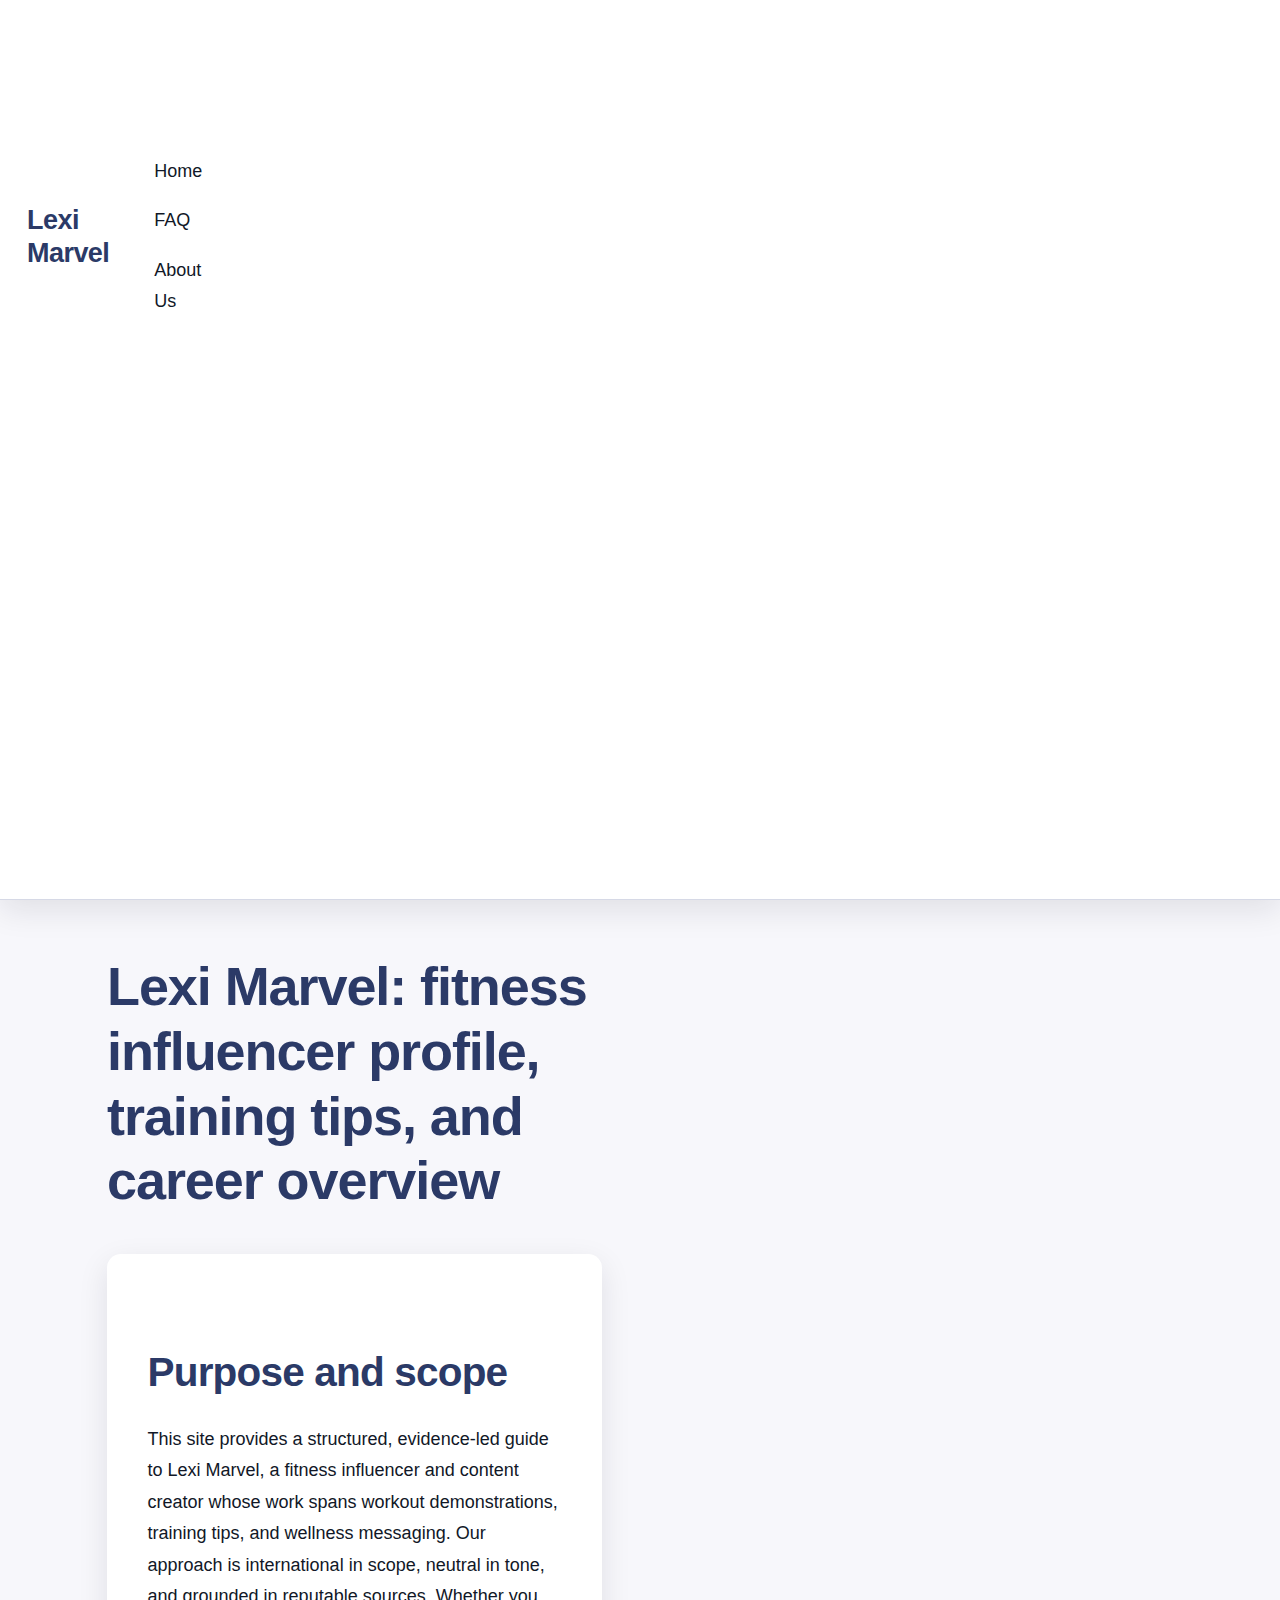
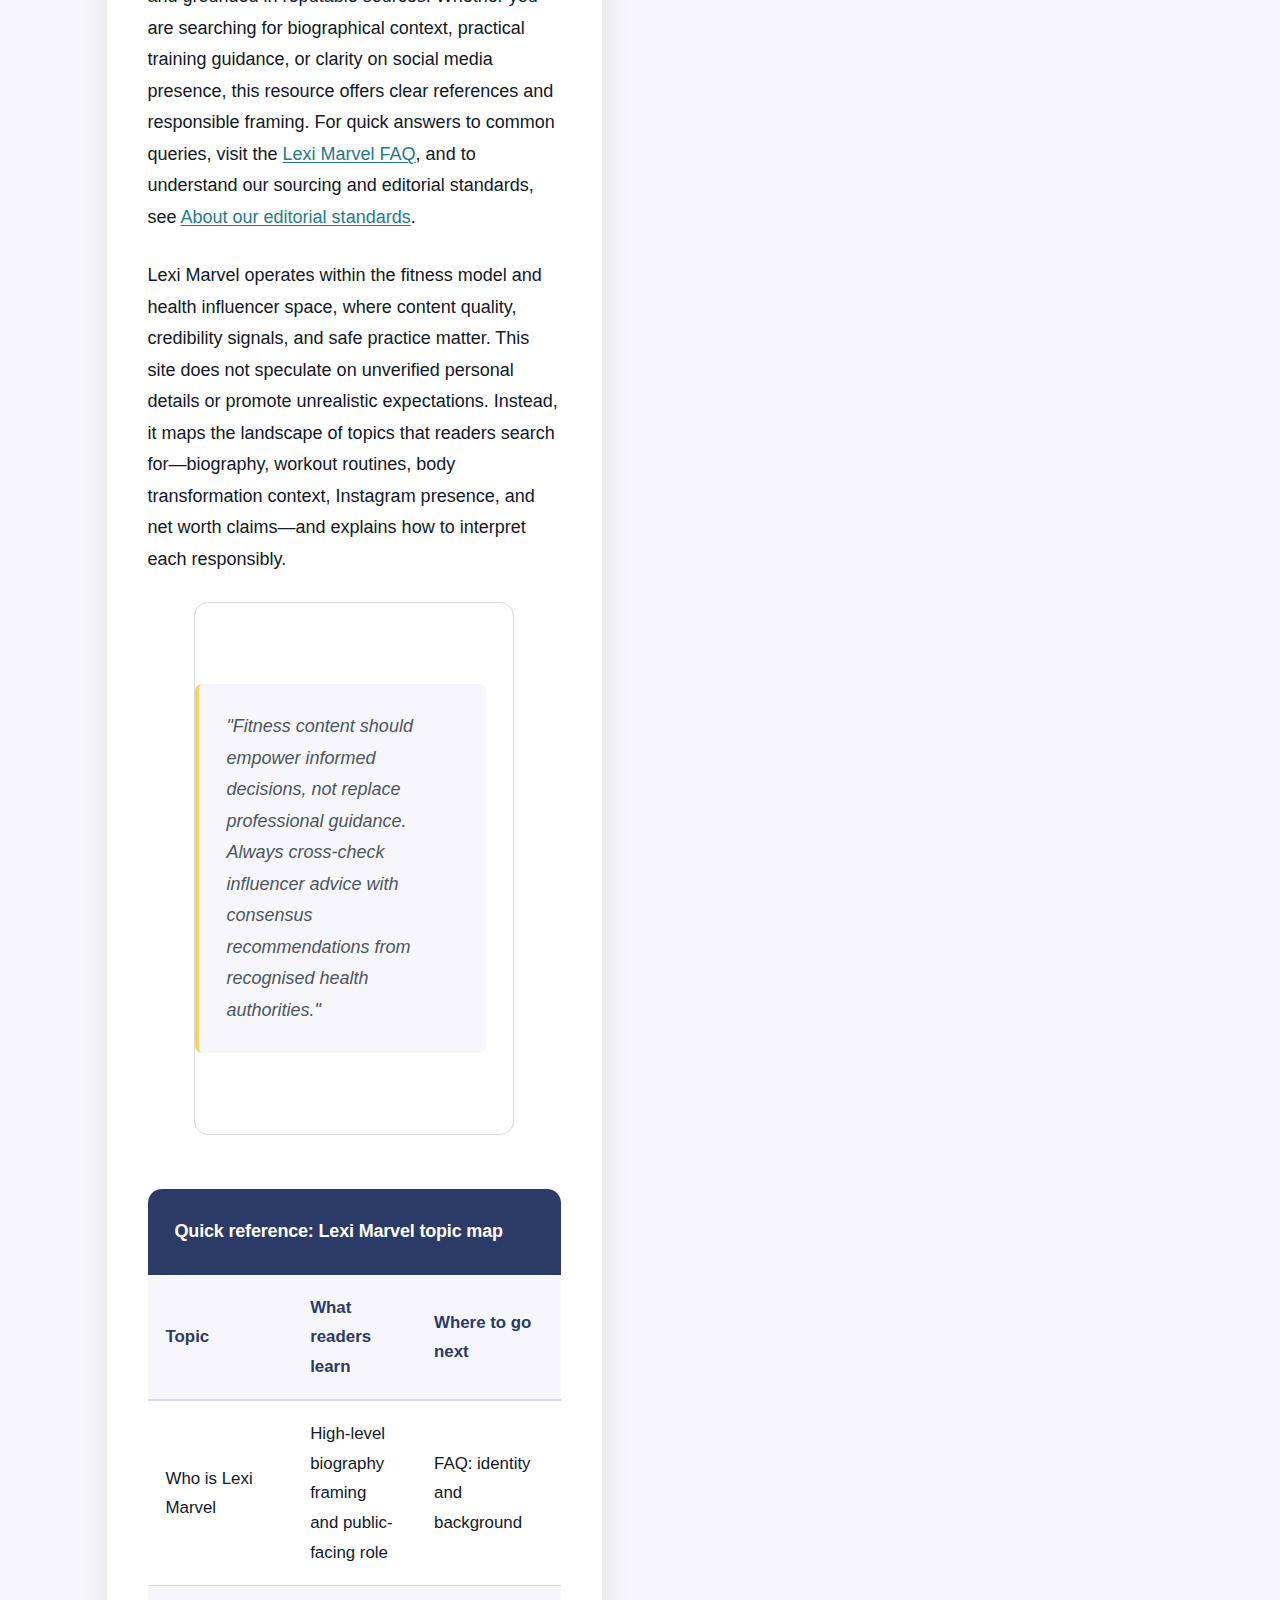
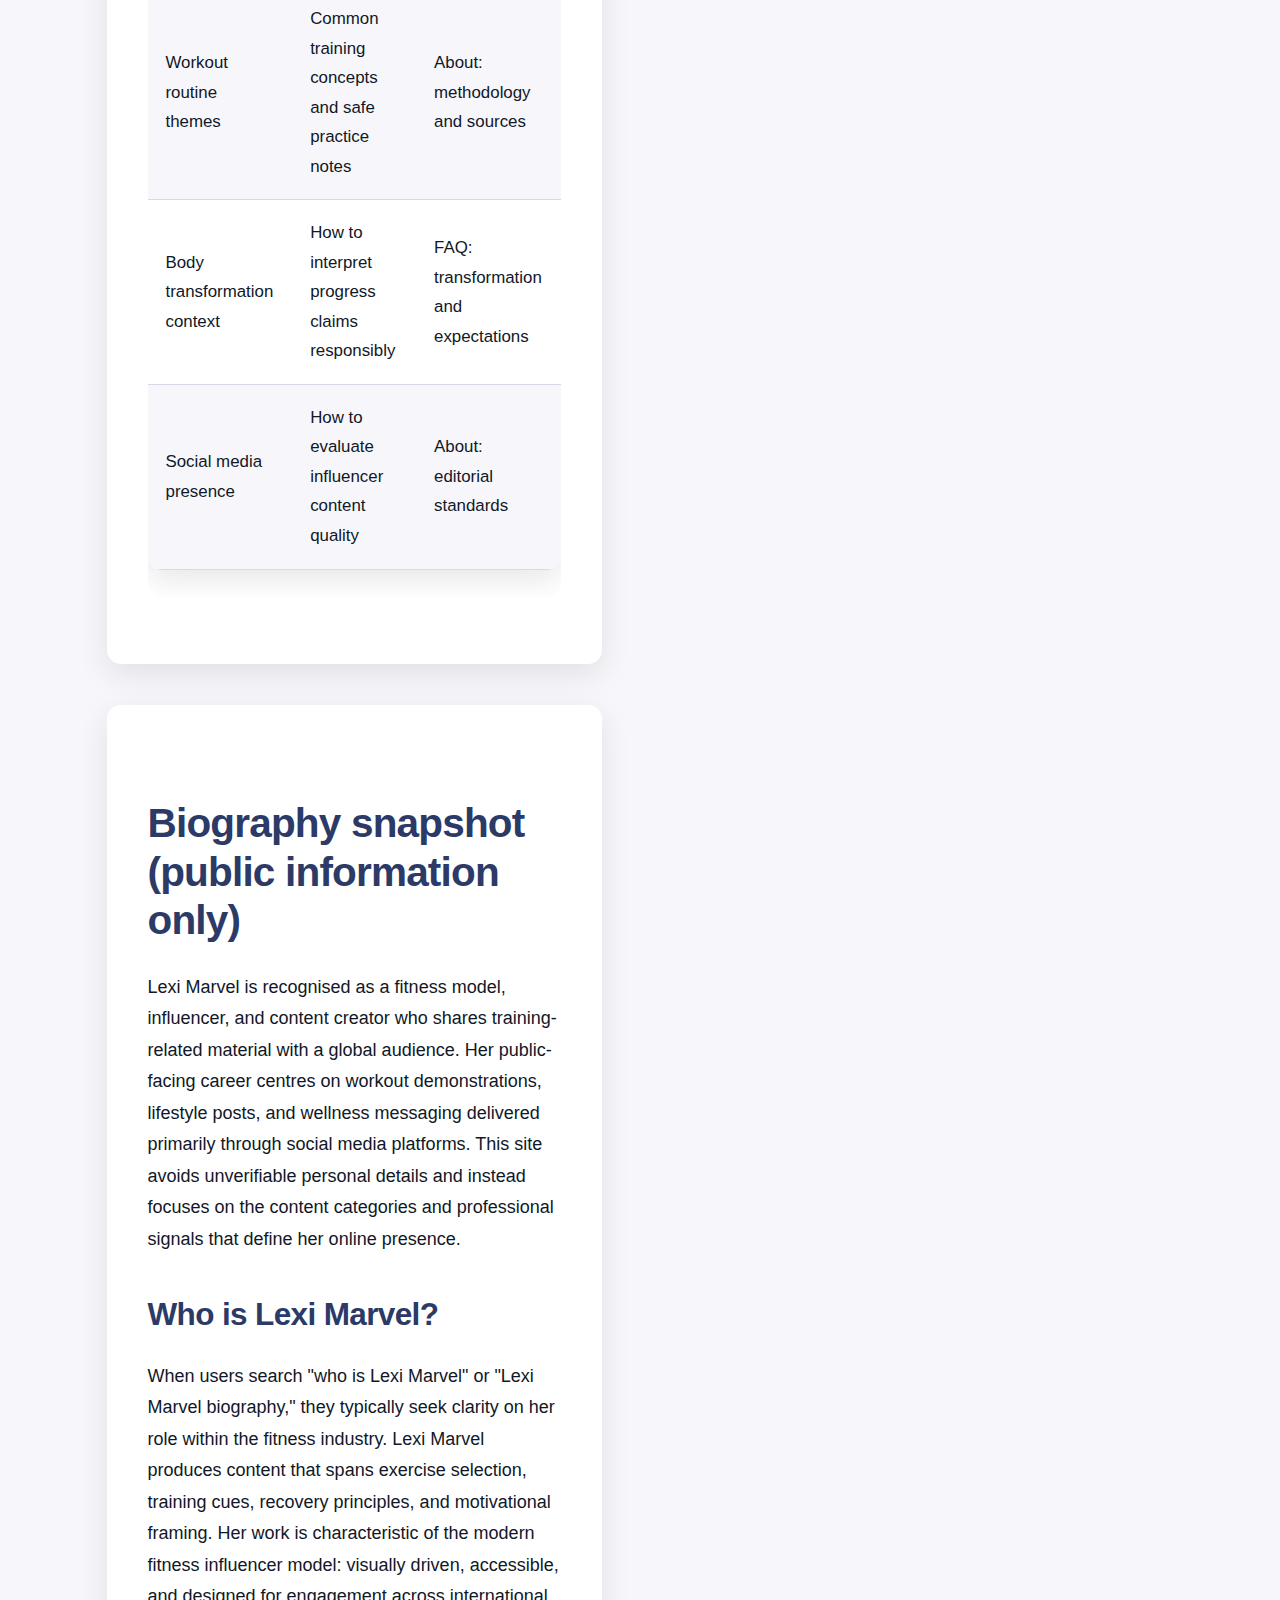
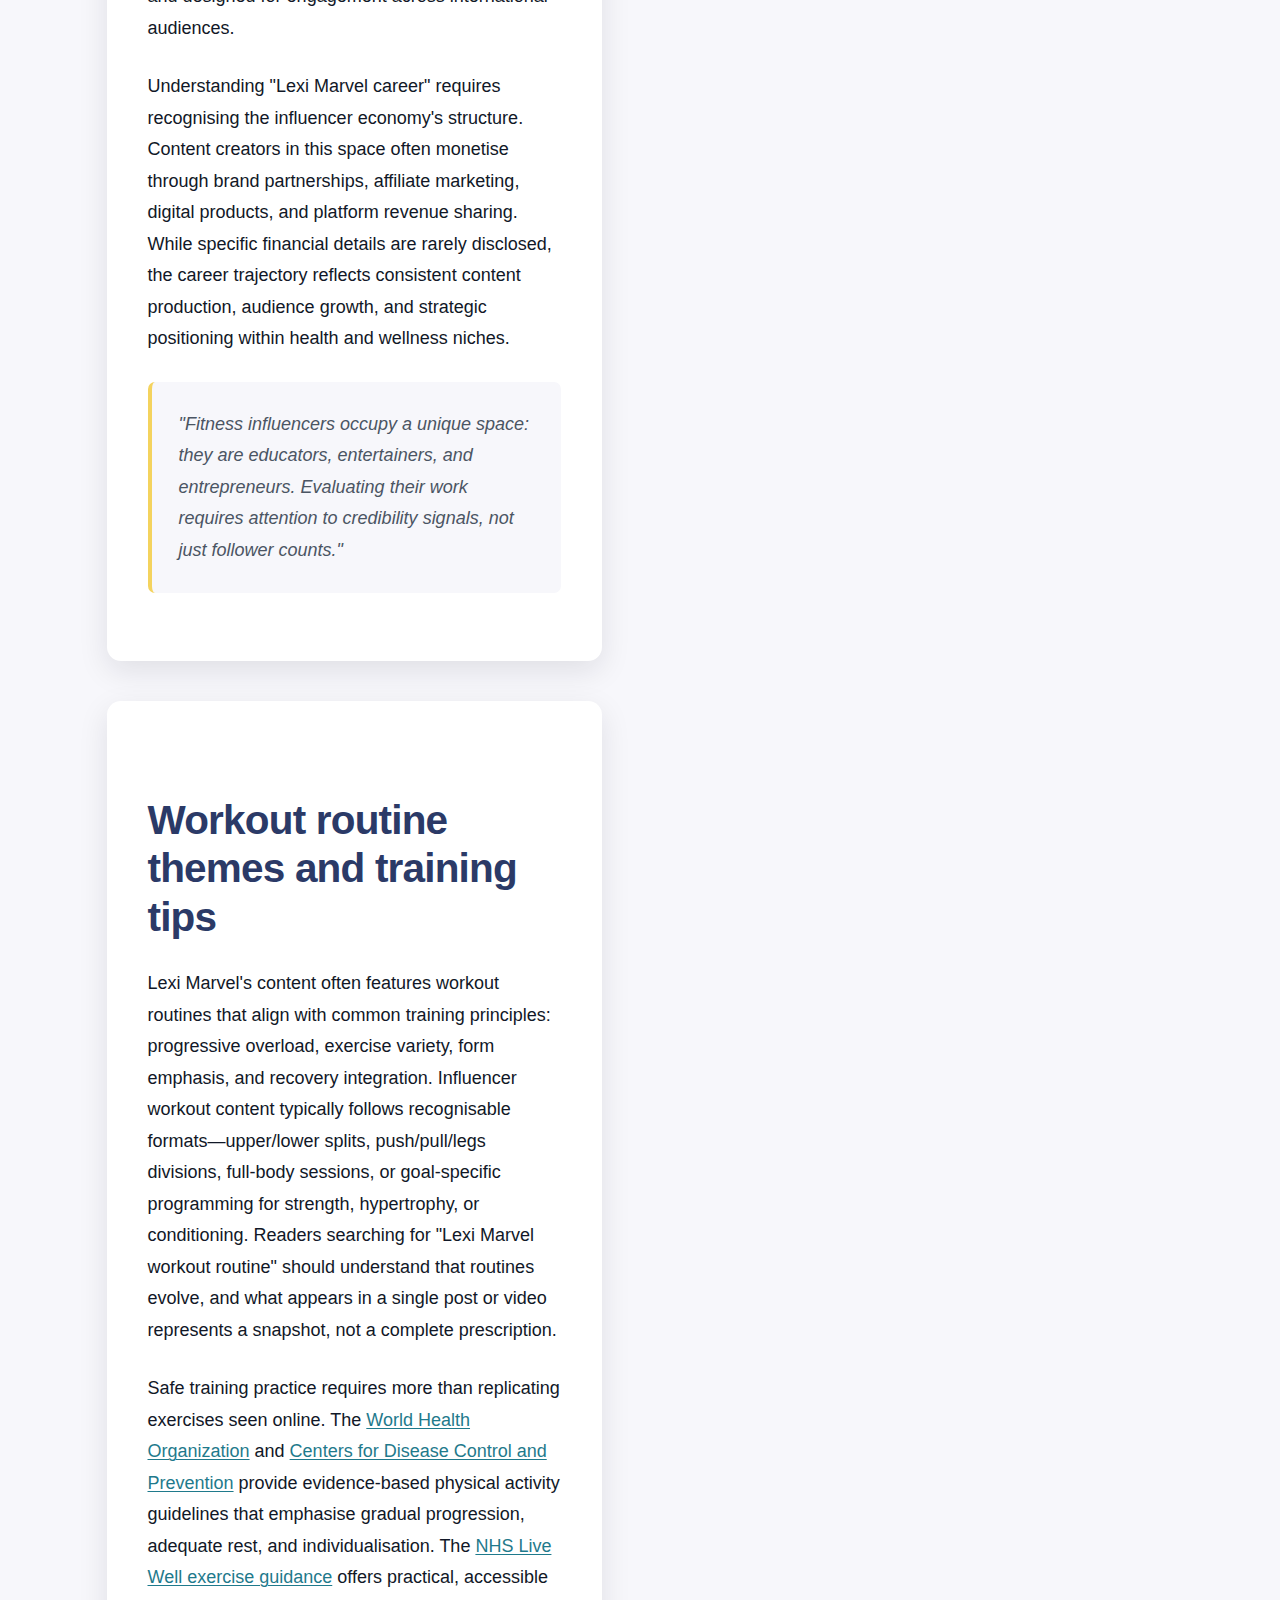
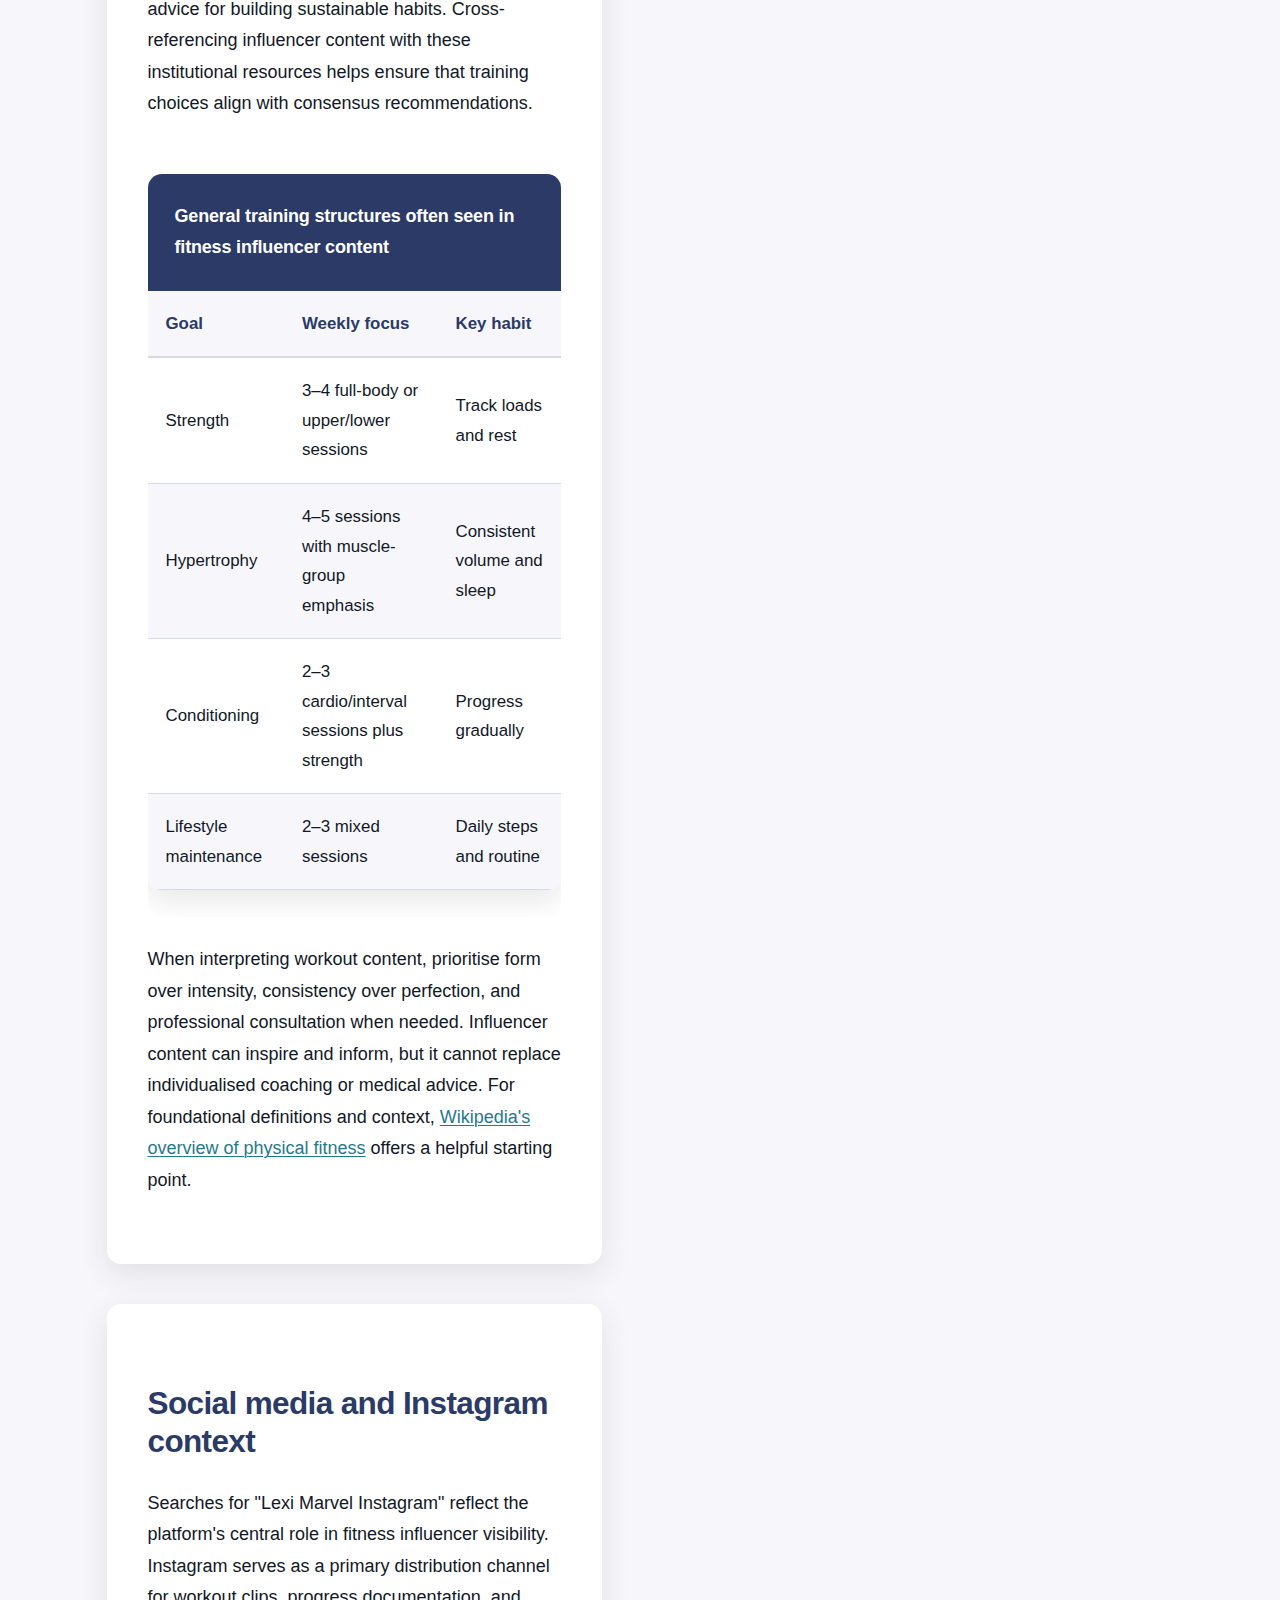
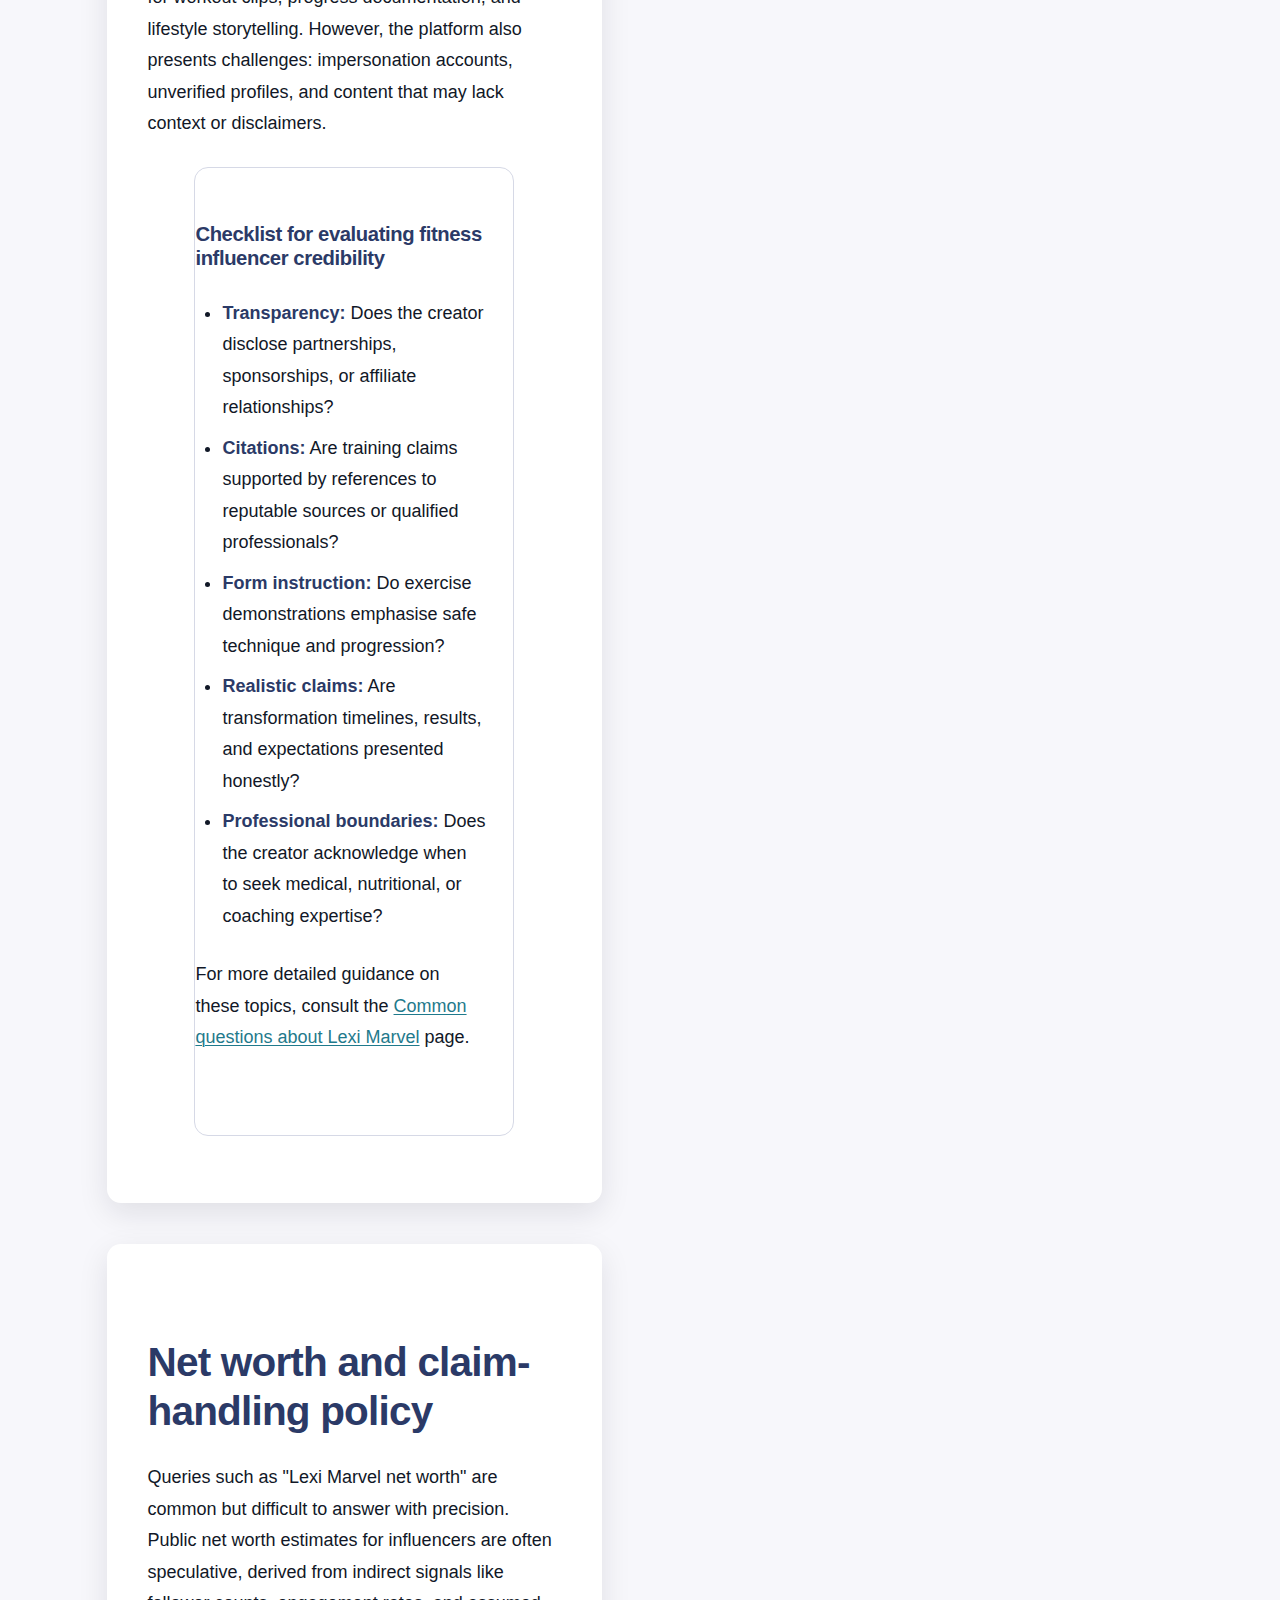
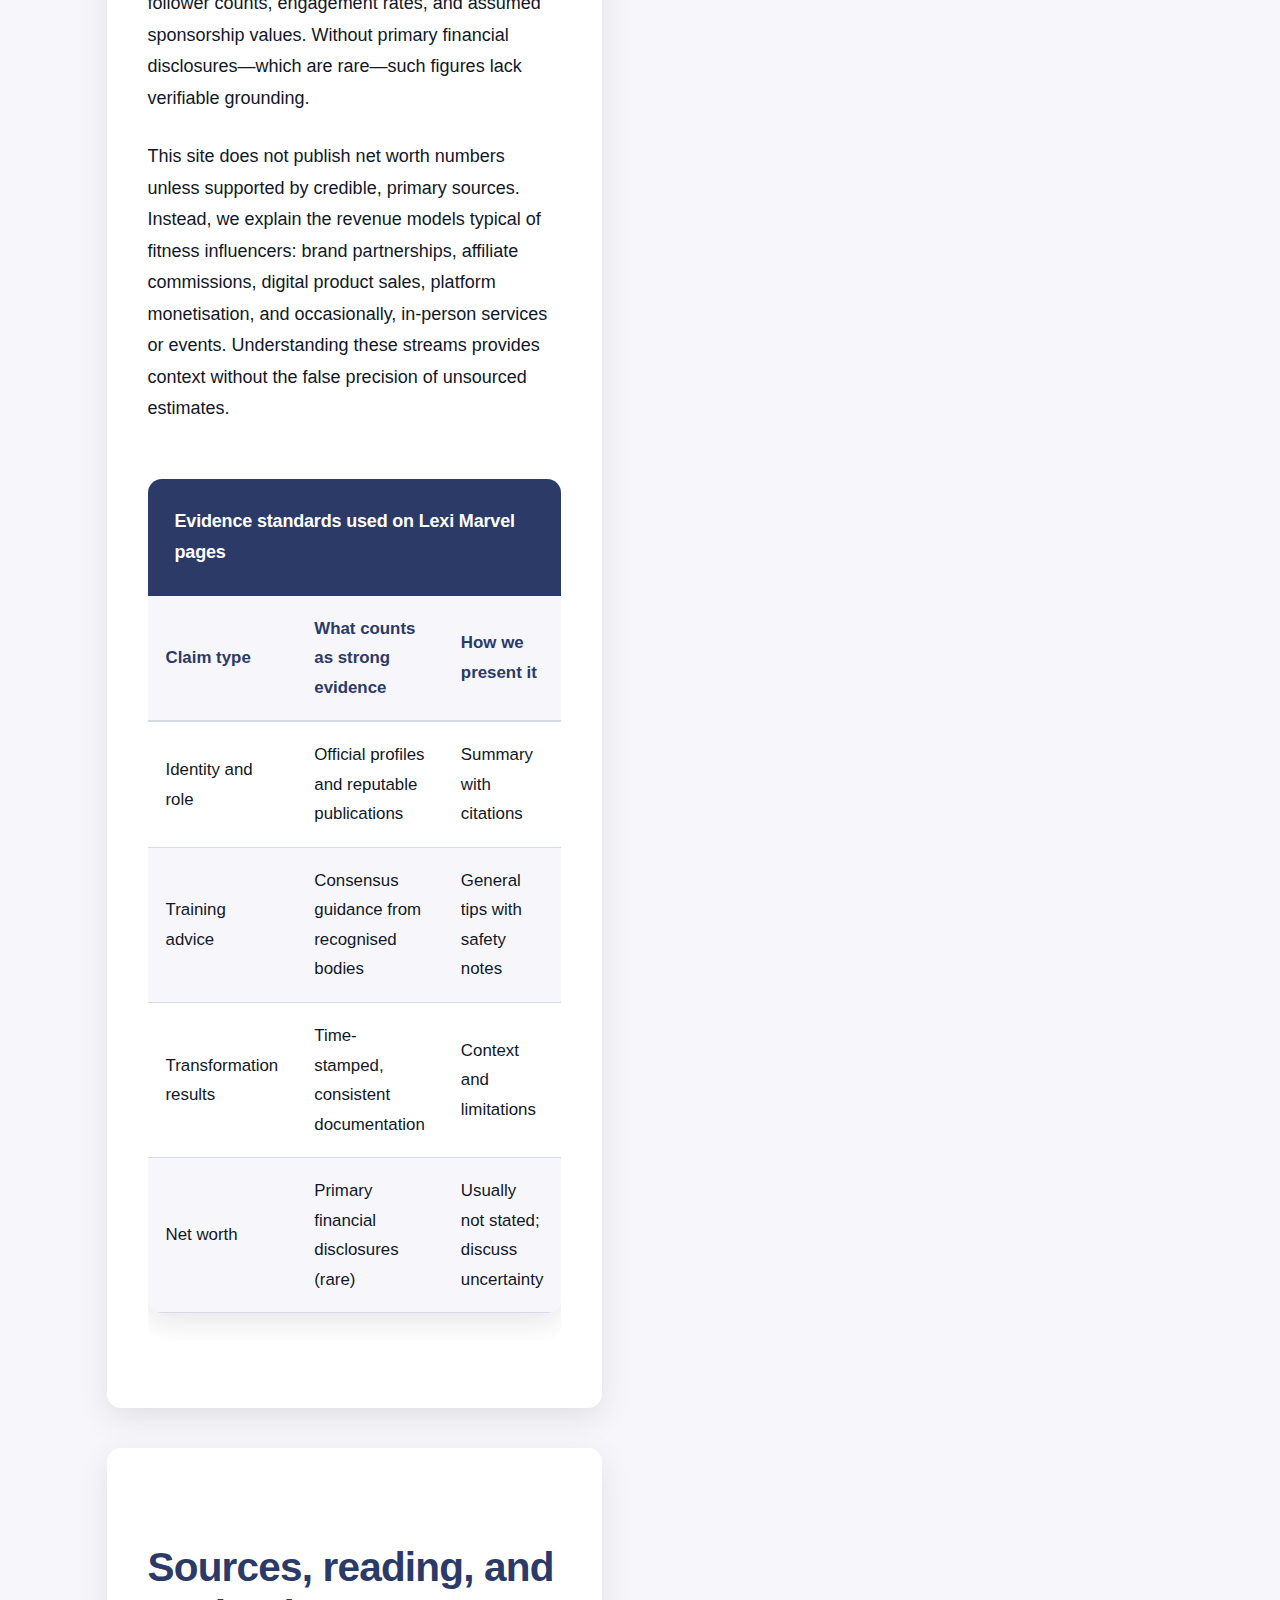
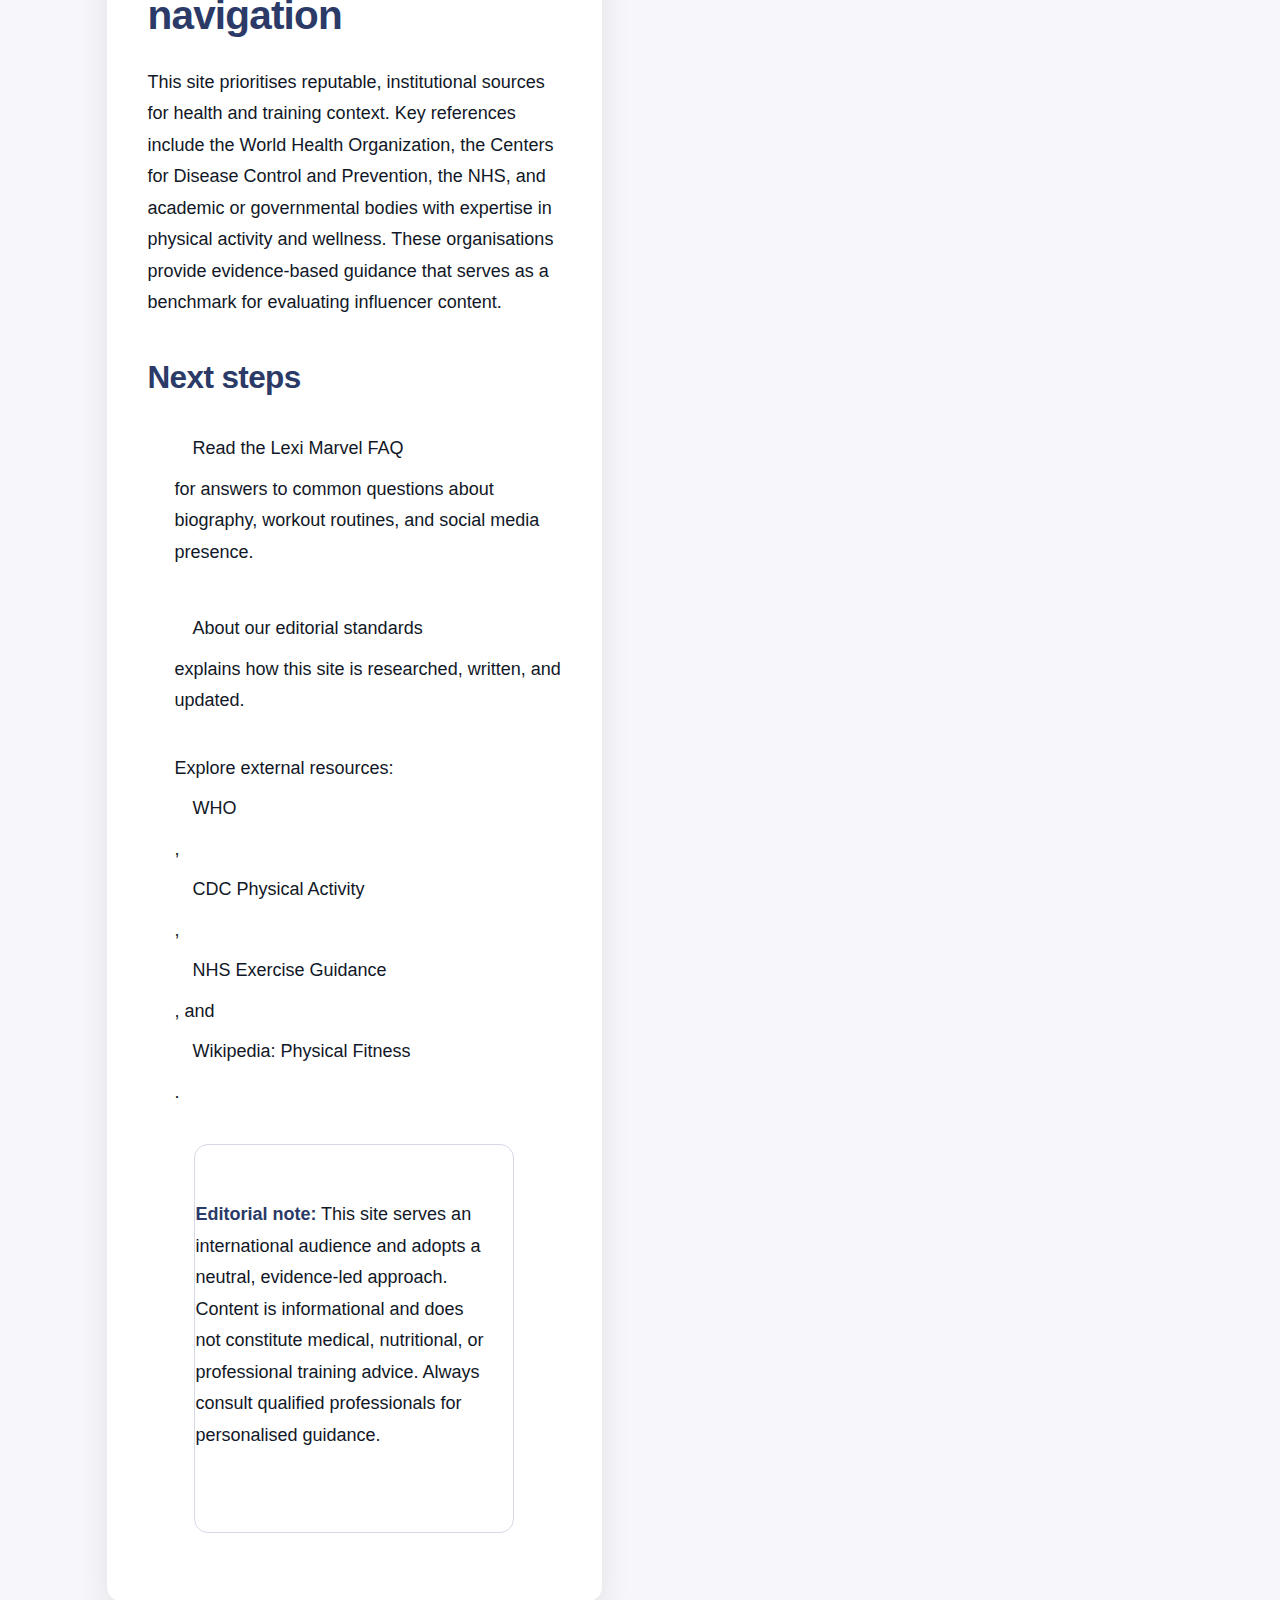
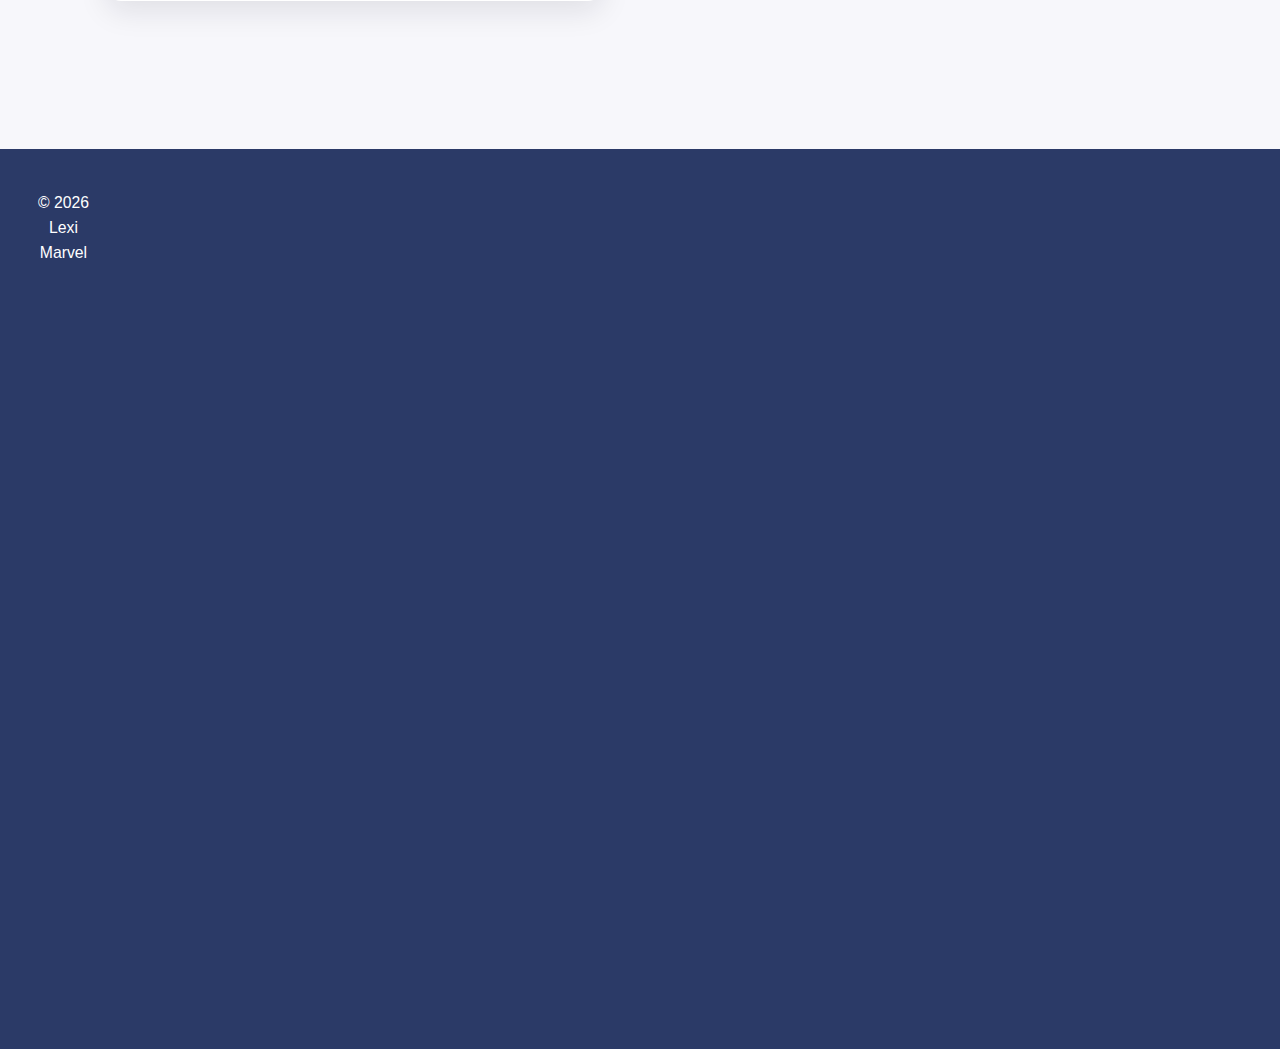
<file: index.html>
<!DOCTYPE html>
<html lang="en-GB">
<head><script>if(location.hostname==="leximarvel.pages.dev"){location.replace("https://leximarvel.org"+location.pathname+location.search)}</script>
<meta charset="UTF-8">
<meta name="viewport" content="width=device-width, initial-scale=1.0">
<title>Lexi Marvel Fitness Profile, Training Tips & Career</title>
<meta name="description" content="Explore Lexi Marvel's fitness profile, workout routine themes, content style, and wellness approach with clear references and practical training tips.">
<link rel="canonical" href="https://leximarvel.org/">
<link rel="stylesheet" href="style.css">
<meta property="og:title" content="Lexi Marvel Fitness Profile, Training Tips & Career">
<meta property="og:description" content="Explore Lexi Marvel's fitness profile, workout routine themes, content style, and wellness approach with clear references and practical training tips.">
<meta property="og:url" content="https://leximarvel.org/">
<meta property="og:type" content="website">
<meta property="og:locale" content="en_GB">
<meta name="twitter:card" content="summary">
<meta name="twitter:title" content="Lexi Marvel Fitness Profile, Training Tips & Career">
<meta name="twitter:description" content="Explore Lexi Marvel's fitness profile, workout routine themes, content style, and wellness approach with clear references and practical training tips.">
<script type="application/ld+json">
{
  "@context": "https://schema.org",
  "@type": "Organization",
  "name": "Lexi Marvel",
  "url": "https://leximarvel.org/",
  "description": "Fitness influencer profile, training tips, and career overview with evidence-led guidance for an international audience."
}
</script>
</head>
<body>
<header>
<div class="header-inner">
<div class="site-name">Lexi Marvel</div>
<nav>
<a href="/">Home</a>
<a href="/faq">FAQ</a>
<a href="/about-us">About Us</a>
</nav>
</div>
</header>

<main>
<article>
<h1>Lexi Marvel: fitness influencer profile, training tips, and career overview</h1>

<section id="intro">
<h2>Purpose and scope</h2>
<p>This site provides a structured, evidence-led guide to Lexi Marvel, a fitness influencer and content creator whose work spans workout demonstrations, training tips, and wellness messaging. Our approach is international in scope, neutral in tone, and grounded in reputable sources. Whether you are searching for biographical context, practical training guidance, or clarity on social media presence, this resource offers clear references and responsible framing. For quick answers to common queries, visit the <a href="/faq">Lexi Marvel FAQ</a>, and to understand our sourcing and editorial standards, see <a href="/about-us">About our editorial standards</a>.</p>

<p>Lexi Marvel operates within the fitness model and health influencer space, where content quality, credibility signals, and safe practice matter. This site does not speculate on unverified personal details or promote unrealistic expectations. Instead, it maps the landscape of topics that readers search for—biography, workout routines, body transformation context, Instagram presence, and net worth claims—and explains how to interpret each responsibly.</p>

<aside>
<blockquote>
<p>"Fitness content should empower informed decisions, not replace professional guidance. Always cross-check influencer advice with consensus recommendations from recognised health authorities."</p>
</blockquote>
</aside>

<div class="table-wrapper">
<table>
<caption>Quick reference: Lexi Marvel topic map</caption>
<thead>
<tr>
<th>Topic</th>
<th>What readers learn</th>
<th>Where to go next</th>
</tr>
</thead>
<tbody>
<tr>
<td>Who is Lexi Marvel</td>
<td>High-level biography framing and public-facing role</td>
<td>FAQ: identity and background</td>
</tr>
<tr>
<td>Workout routine themes</td>
<td>Common training concepts and safe practice notes</td>
<td>About: methodology and sources</td>
</tr>
<tr>
<td>Body transformation context</td>
<td>How to interpret progress claims responsibly</td>
<td>FAQ: transformation and expectations</td>
</tr>
<tr>
<td>Social media presence</td>
<td>How to evaluate influencer content quality</td>
<td>About: editorial standards</td>
</tr>
</tbody>
</table>
</div>
</section>

<section id="biography-snapshot">
<h2>Biography snapshot (public information only)</h2>
<p>Lexi Marvel is recognised as a fitness model, influencer, and content creator who shares training-related material with a global audience. Her public-facing career centres on workout demonstrations, lifestyle posts, and wellness messaging delivered primarily through social media platforms. This site avoids unverifiable personal details and instead focuses on the content categories and professional signals that define her online presence.</p>

<h3>Who is Lexi Marvel?</h3>
<p>When users search "who is Lexi Marvel" or "Lexi Marvel biography," they typically seek clarity on her role within the fitness industry. Lexi Marvel produces content that spans exercise selection, training cues, recovery principles, and motivational framing. Her work is characteristic of the modern fitness influencer model: visually driven, accessible, and designed for engagement across international audiences.</p>

<p>Understanding "Lexi Marvel career" requires recognising the influencer economy's structure. Content creators in this space often monetise through brand partnerships, affiliate marketing, digital products, and platform revenue sharing. While specific financial details are rarely disclosed, the career trajectory reflects consistent content production, audience growth, and strategic positioning within health and wellness niches.</p>

<blockquote>
<p>"Fitness influencers occupy a unique space: they are educators, entertainers, and entrepreneurs. Evaluating their work requires attention to credibility signals, not just follower counts."</p>
</blockquote>
</section>

<section id="workout-and-training">
<h2>Workout routine themes and training tips</h2>
<p>Lexi Marvel's content often features workout routines that align with common training principles: progressive overload, exercise variety, form emphasis, and recovery integration. Influencer workout content typically follows recognisable formats—upper/lower splits, push/pull/legs divisions, full-body sessions, or goal-specific programming for strength, hypertrophy, or conditioning. Readers searching for "Lexi Marvel workout routine" should understand that routines evolve, and what appears in a single post or video represents a snapshot, not a complete prescription.</p>

<p>Safe training practice requires more than replicating exercises seen online. The <a href="https://www.who.int/" rel="external">World Health Organization</a> and <a href="https://www.cdc.gov/physicalactivity/" rel="external">Centers for Disease Control and Prevention</a> provide evidence-based physical activity guidelines that emphasise gradual progression, adequate rest, and individualisation. The <a href="https://www.nhs.uk/live-well/exercise/" rel="external">NHS Live Well exercise guidance</a> offers practical, accessible advice for building sustainable habits. Cross-referencing influencer content with these institutional resources helps ensure that training choices align with consensus recommendations.</p>

<div class="table-wrapper">
<table>
<caption>General training structures often seen in fitness influencer content</caption>
<thead>
<tr>
<th>Goal</th>
<th>Weekly focus</th>
<th>Key habit</th>
</tr>
</thead>
<tbody>
<tr>
<td>Strength</td>
<td>3–4 full-body or upper/lower sessions</td>
<td>Track loads and rest</td>
</tr>
<tr>
<td>Hypertrophy</td>
<td>4–5 sessions with muscle-group emphasis</td>
<td>Consistent volume and sleep</td>
</tr>
<tr>
<td>Conditioning</td>
<td>2–3 cardio/interval sessions plus strength</td>
<td>Progress gradually</td>
</tr>
<tr>
<td>Lifestyle maintenance</td>
<td>2–3 mixed sessions</td>
<td>Daily steps and routine</td>
</tr>
</tbody>
</table>
</div>

<p>When interpreting workout content, prioritise form over intensity, consistency over perfection, and professional consultation when needed. Influencer content can inspire and inform, but it cannot replace individualised coaching or medical advice. For foundational definitions and context, <a href="https://en.wikipedia.org/wiki/Physical_fitness" rel="external">Wikipedia's overview of physical fitness</a> offers a helpful starting point.</p>
</section>

<section id="social-media-and-instagram">
<h3>Social media and Instagram context</h3>
<p>Searches for "Lexi Marvel Instagram" reflect the platform's central role in fitness influencer visibility. Instagram serves as a primary distribution channel for workout clips, progress documentation, and lifestyle storytelling. However, the platform also presents challenges: impersonation accounts, unverified profiles, and content that may lack context or disclaimers.</p>

<aside>
<h4>Checklist for evaluating fitness influencer credibility</h4>
<ul>
<li><strong>Transparency:</strong> Does the creator disclose partnerships, sponsorships, or affiliate relationships?</li>
<li><strong>Citations:</strong> Are training claims supported by references to reputable sources or qualified professionals?</li>
<li><strong>Form instruction:</strong> Do exercise demonstrations emphasise safe technique and progression?</li>
<li><strong>Realistic claims:</strong> Are transformation timelines, results, and expectations presented honestly?</li>
<li><strong>Professional boundaries:</strong> Does the creator acknowledge when to seek medical, nutritional, or coaching expertise?</li>
</ul>
<p>For more detailed guidance on these topics, consult the <a href="/faq">Common questions about Lexi Marvel</a> page.</p>
</aside>
</section>

<section id="net-worth-and-claims">
<h2>Net worth and claim-handling policy</h2>
<p>Queries such as "Lexi Marvel net worth" are common but difficult to answer with precision. Public net worth estimates for influencers are often speculative, derived from indirect signals like follower counts, engagement rates, and assumed sponsorship values. Without primary financial disclosures—which are rare—such figures lack verifiable grounding.</p>

<p>This site does not publish net worth numbers unless supported by credible, primary sources. Instead, we explain the revenue models typical of fitness influencers: brand partnerships, affiliate commissions, digital product sales, platform monetisation, and occasionally, in-person services or events. Understanding these streams provides context without the false precision of unsourced estimates.</p>

<div class="table-wrapper">
<table>
<caption>Evidence standards used on Lexi Marvel pages</caption>
<thead>
<tr>
<th>Claim type</th>
<th>What counts as strong evidence</th>
<th>How we present it</th>
</tr>
</thead>
<tbody>
<tr>
<td>Identity and role</td>
<td>Official profiles and reputable publications</td>
<td>Summary with citations</td>
</tr>
<tr>
<td>Training advice</td>
<td>Consensus guidance from recognised bodies</td>
<td>General tips with safety notes</td>
</tr>
<tr>
<td>Transformation results</td>
<td>Time-stamped, consistent documentation</td>
<td>Context and limitations</td>
</tr>
<tr>
<td>Net worth</td>
<td>Primary financial disclosures (rare)</td>
<td>Usually not stated; discuss uncertainty</td>
</tr>
</tbody>
</table>
</div>
</section>

<section id="sources-and-next-steps">
<h2>Sources, reading, and navigation</h2>
<p>This site prioritises reputable, institutional sources for health and training context. Key references include the World Health Organization, the Centers for Disease Control and Prevention, the NHS, and academic or governmental bodies with expertise in physical activity and wellness. These organisations provide evidence-based guidance that serves as a benchmark for evaluating influencer content.</p>

<nav aria-label="Next steps">
<h3>Next steps</h3>
<ul>
<li><a href="/faq">Read the Lexi Marvel FAQ</a> for answers to common questions about biography, workout routines, and social media presence.</li>
<li><a href="/about-us">About our editorial standards</a> explains how this site is researched, written, and updated.</li>
<li>Explore external resources: <a href="https://www.who.int/" rel="external">WHO</a>, <a href="https://www.cdc.gov/physicalactivity/" rel="external">CDC Physical Activity</a>, <a href="https://www.nhs.uk/live-well/exercise/" rel="external">NHS Exercise Guidance</a>, and <a href="https://en.wikipedia.org/wiki/Physical_fitness" rel="external">Wikipedia: Physical Fitness</a>.</li>
</ul>
</nav>

<aside>
<p><strong>Editorial note:</strong> This site serves an international audience and adopts a neutral, evidence-led approach. Content is informational and does not constitute medical, nutritional, or professional training advice. Always consult qualified professionals for personalised guidance.</p>
</aside>
</section>

</article>
</main>

<footer>
<p>&copy; 2026 Lexi Marvel</p>
</footer>

</body>
</html>
</file>
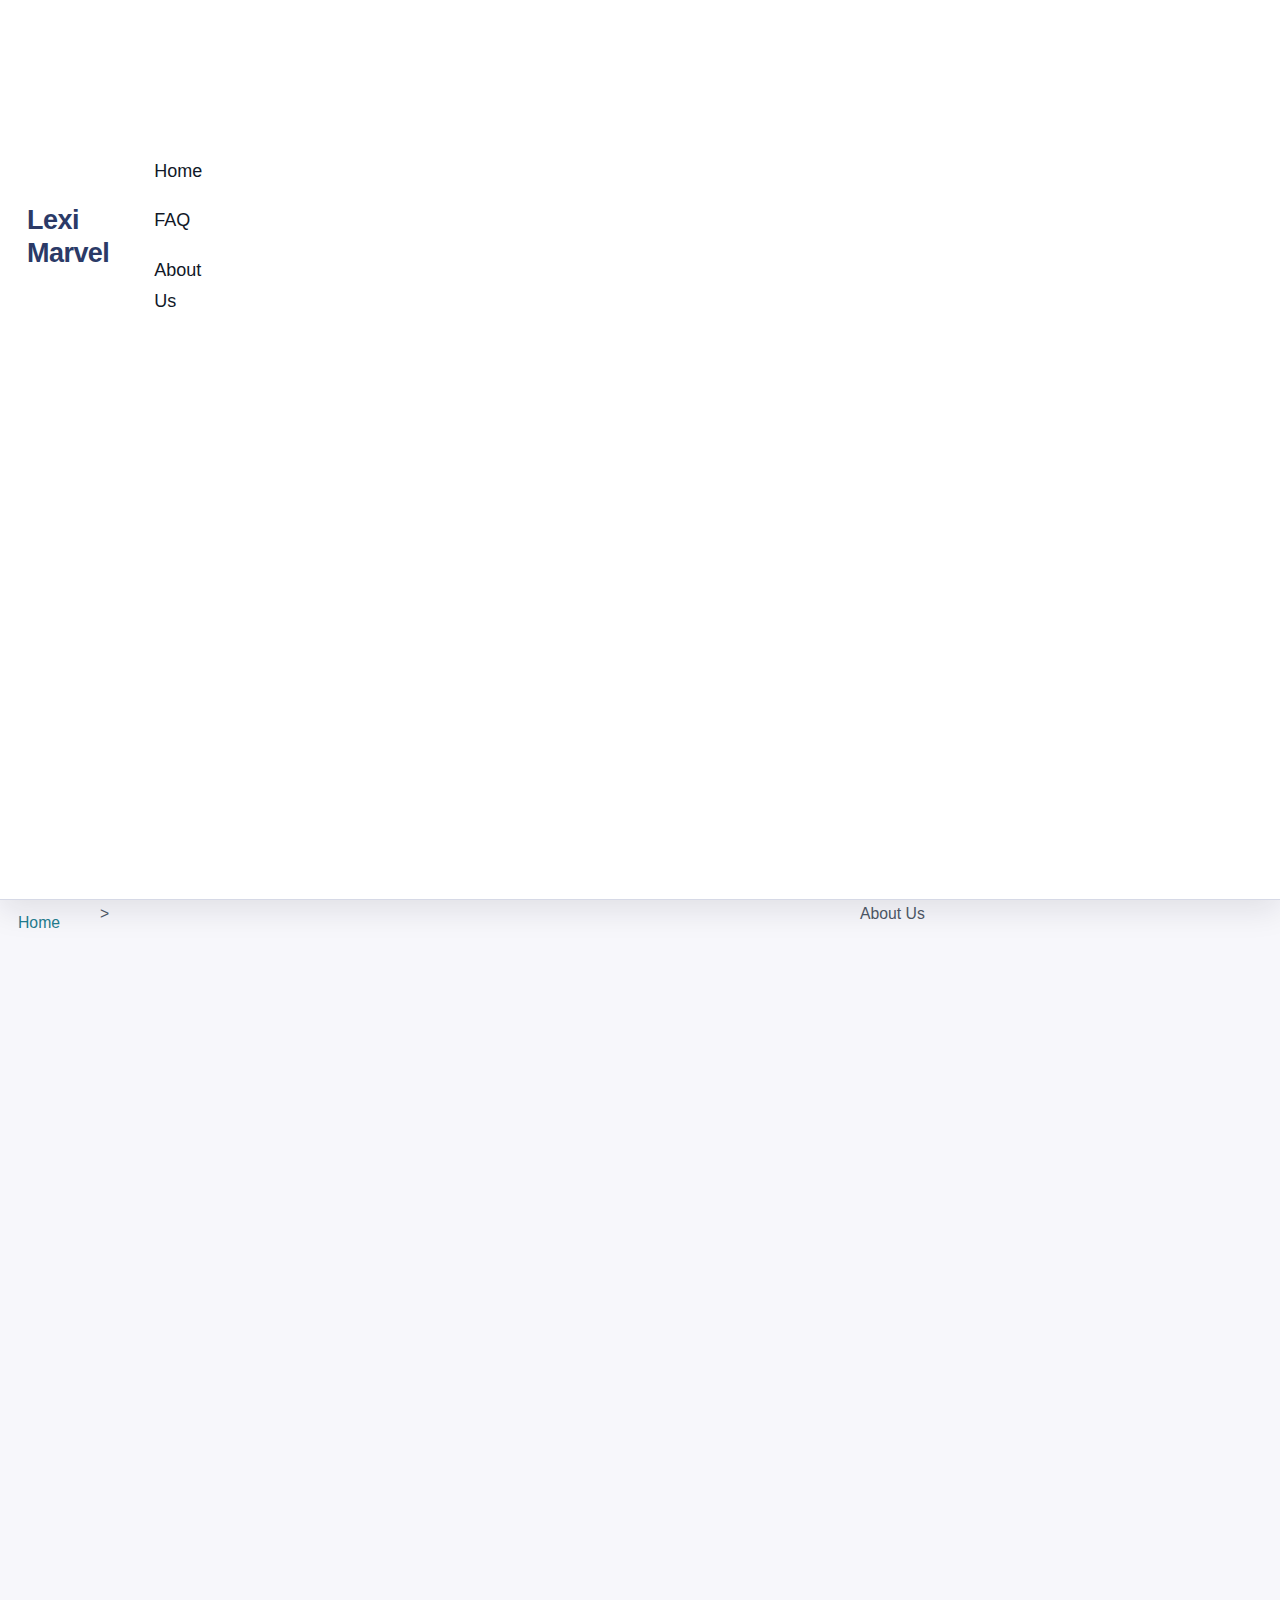
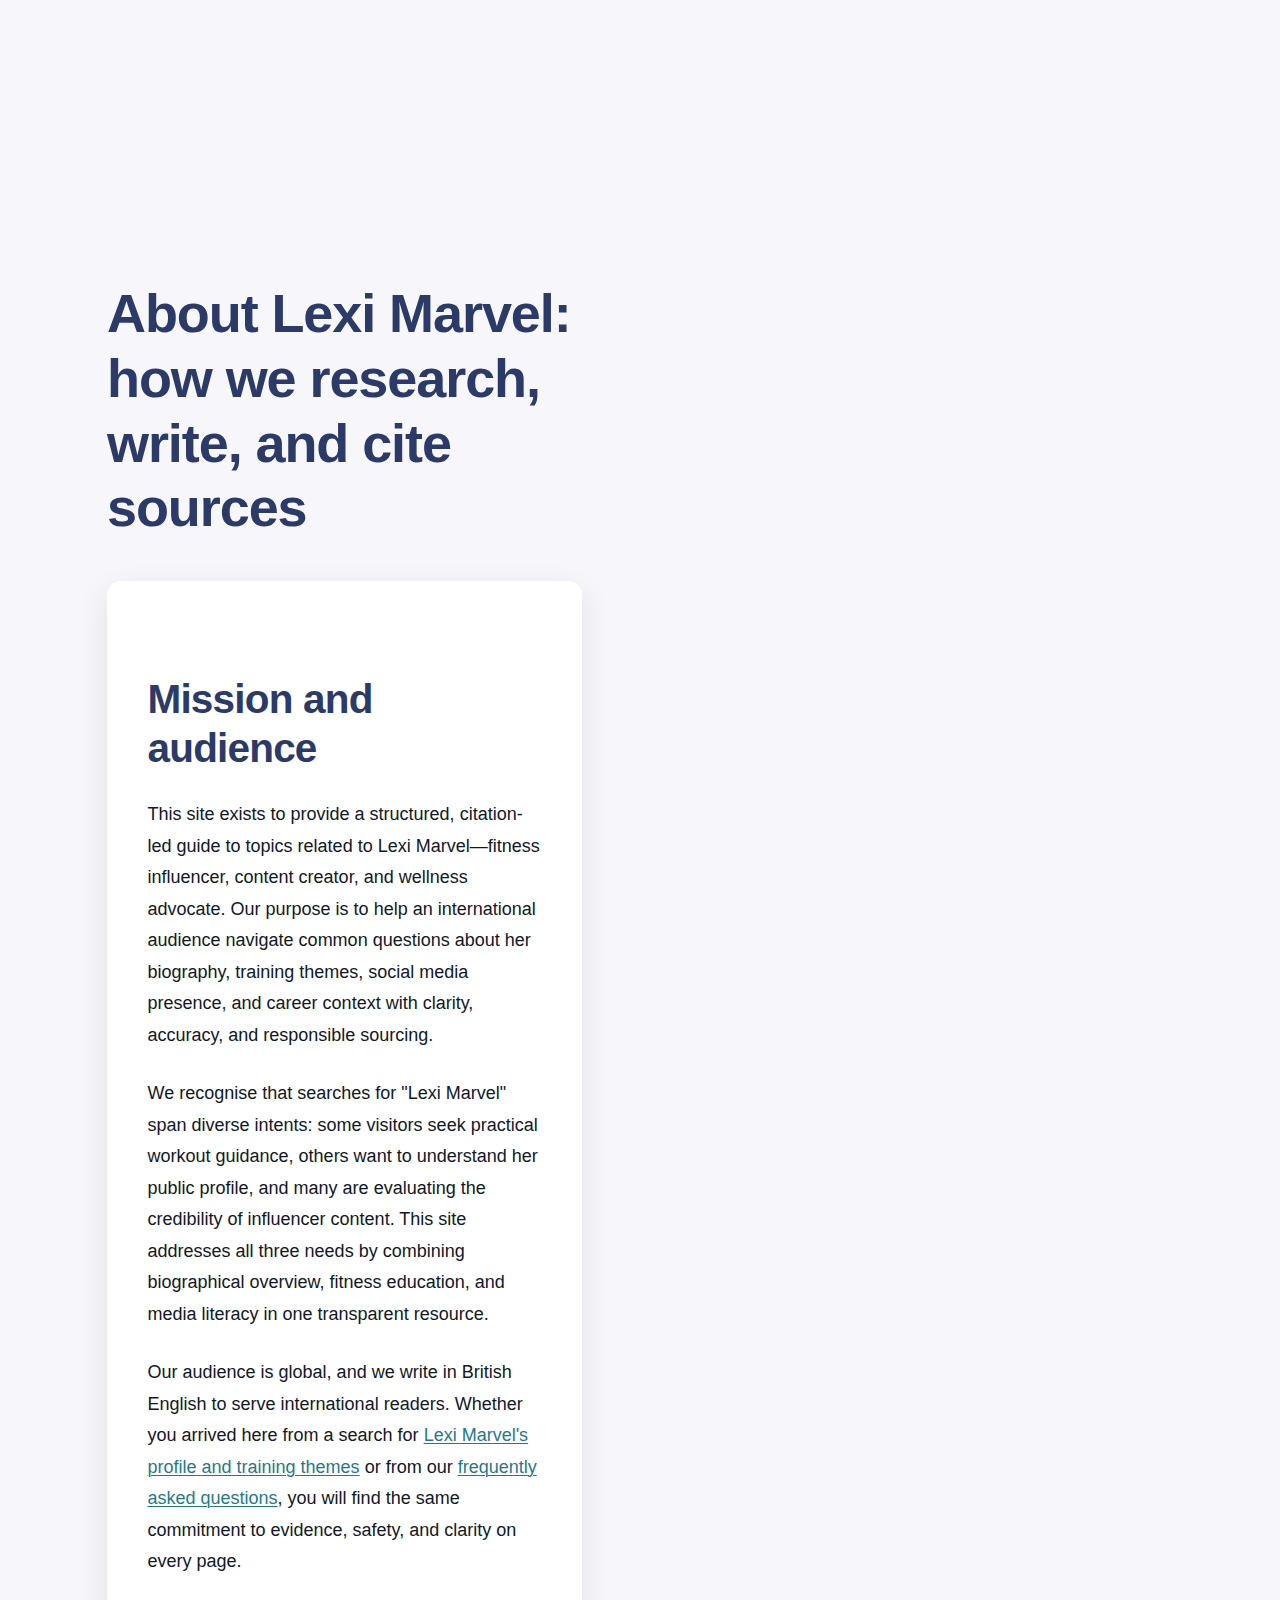
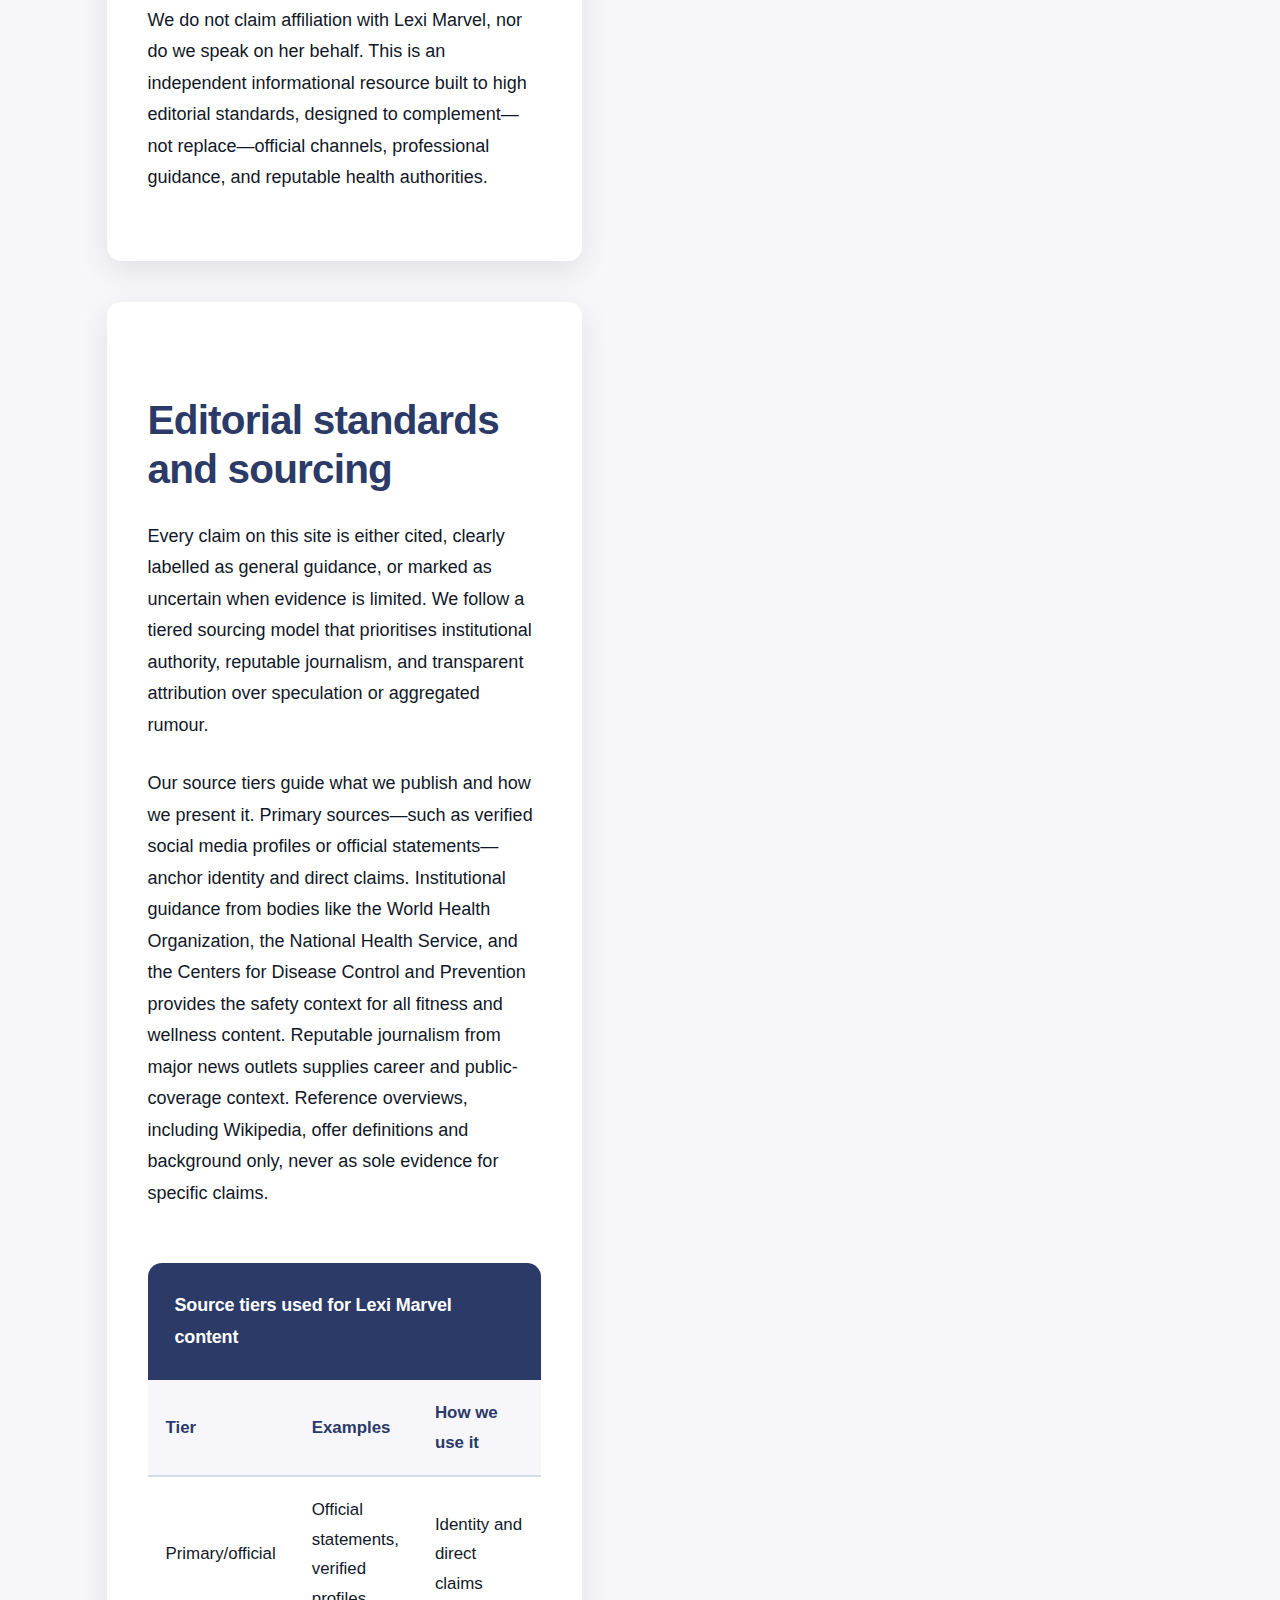
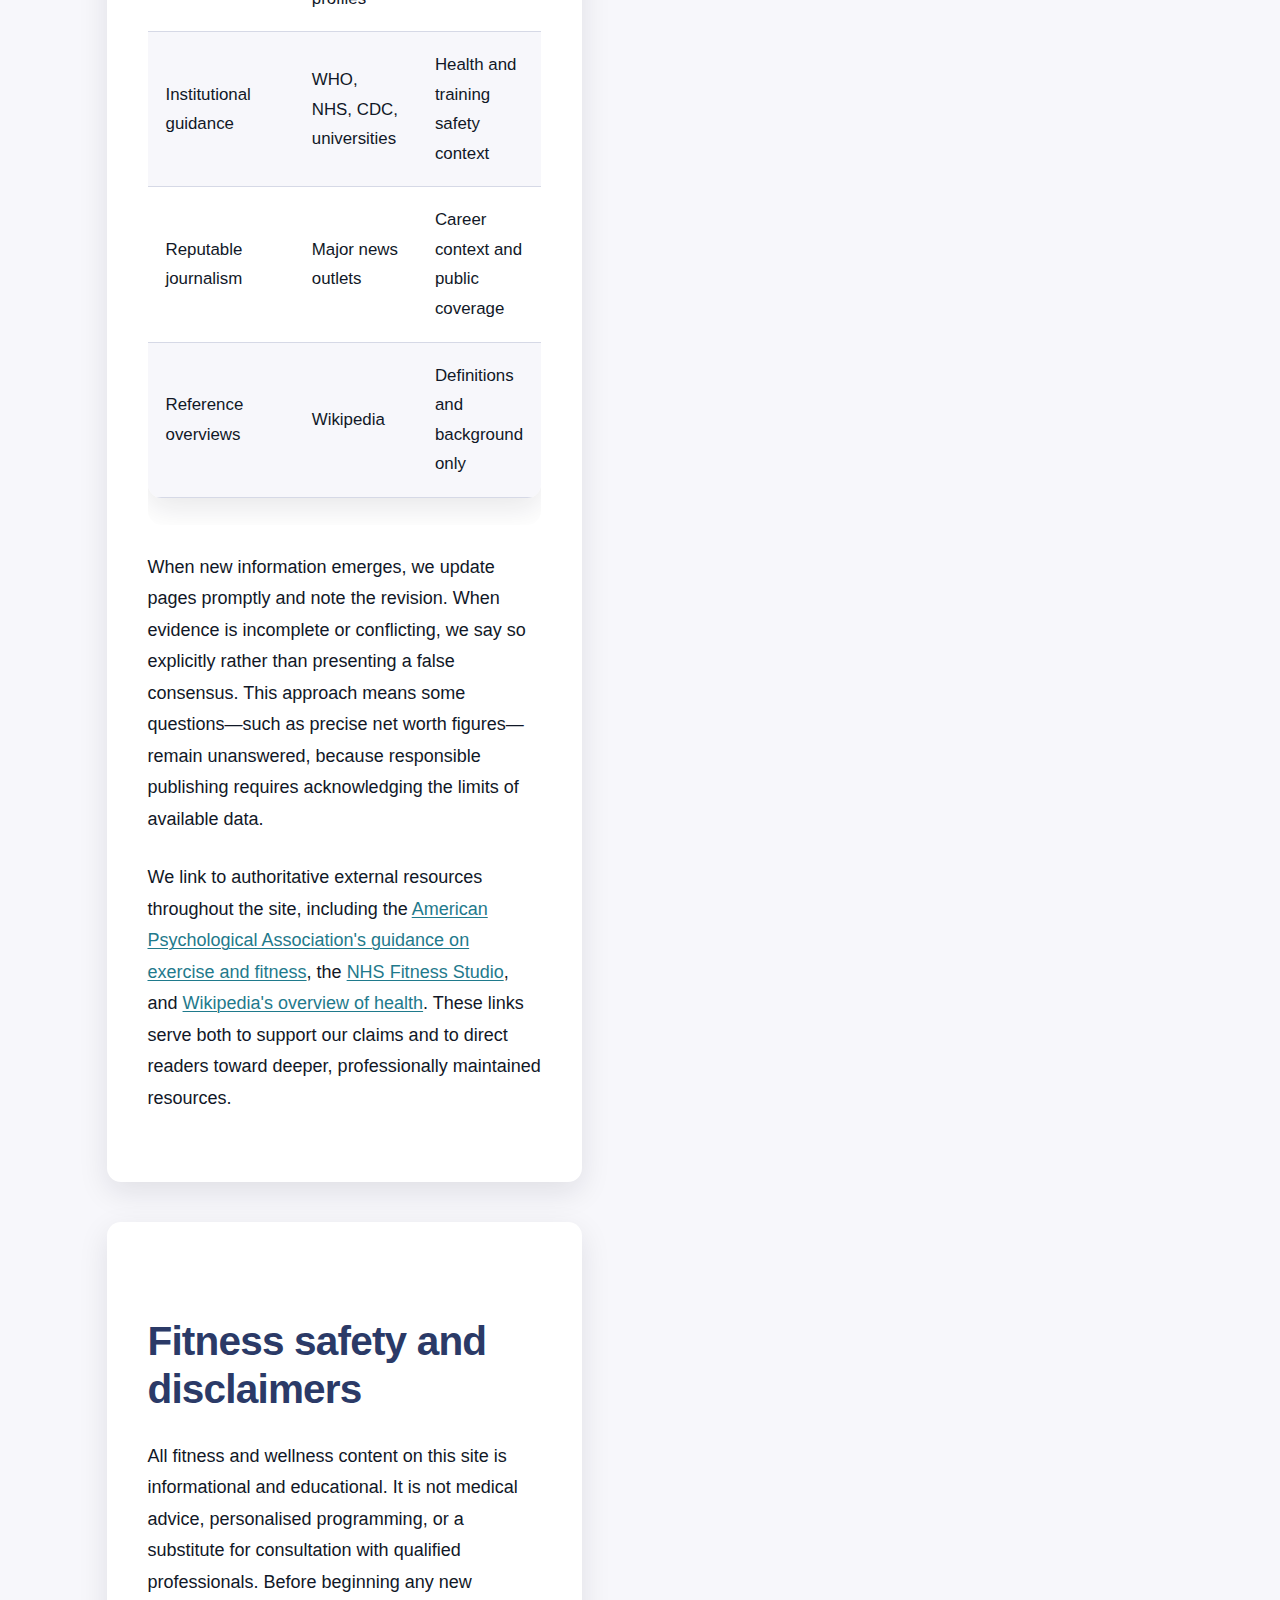
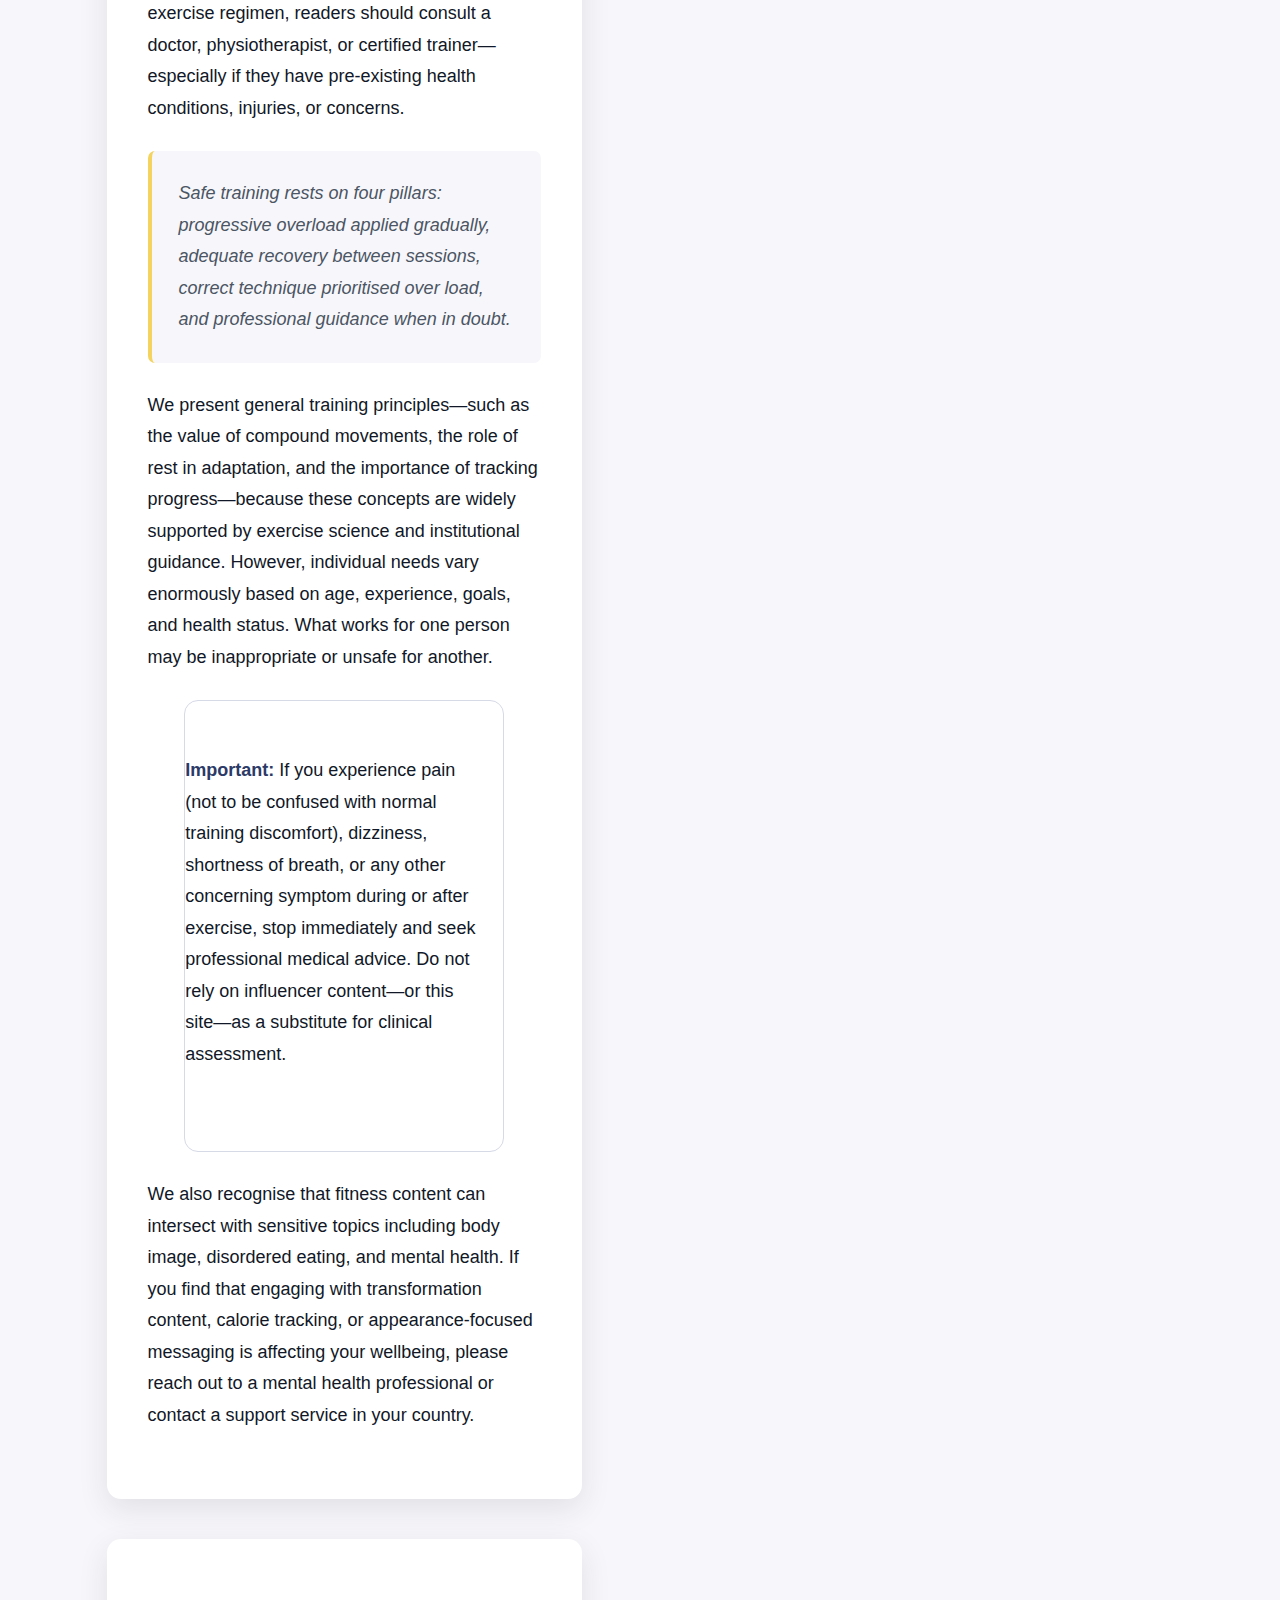
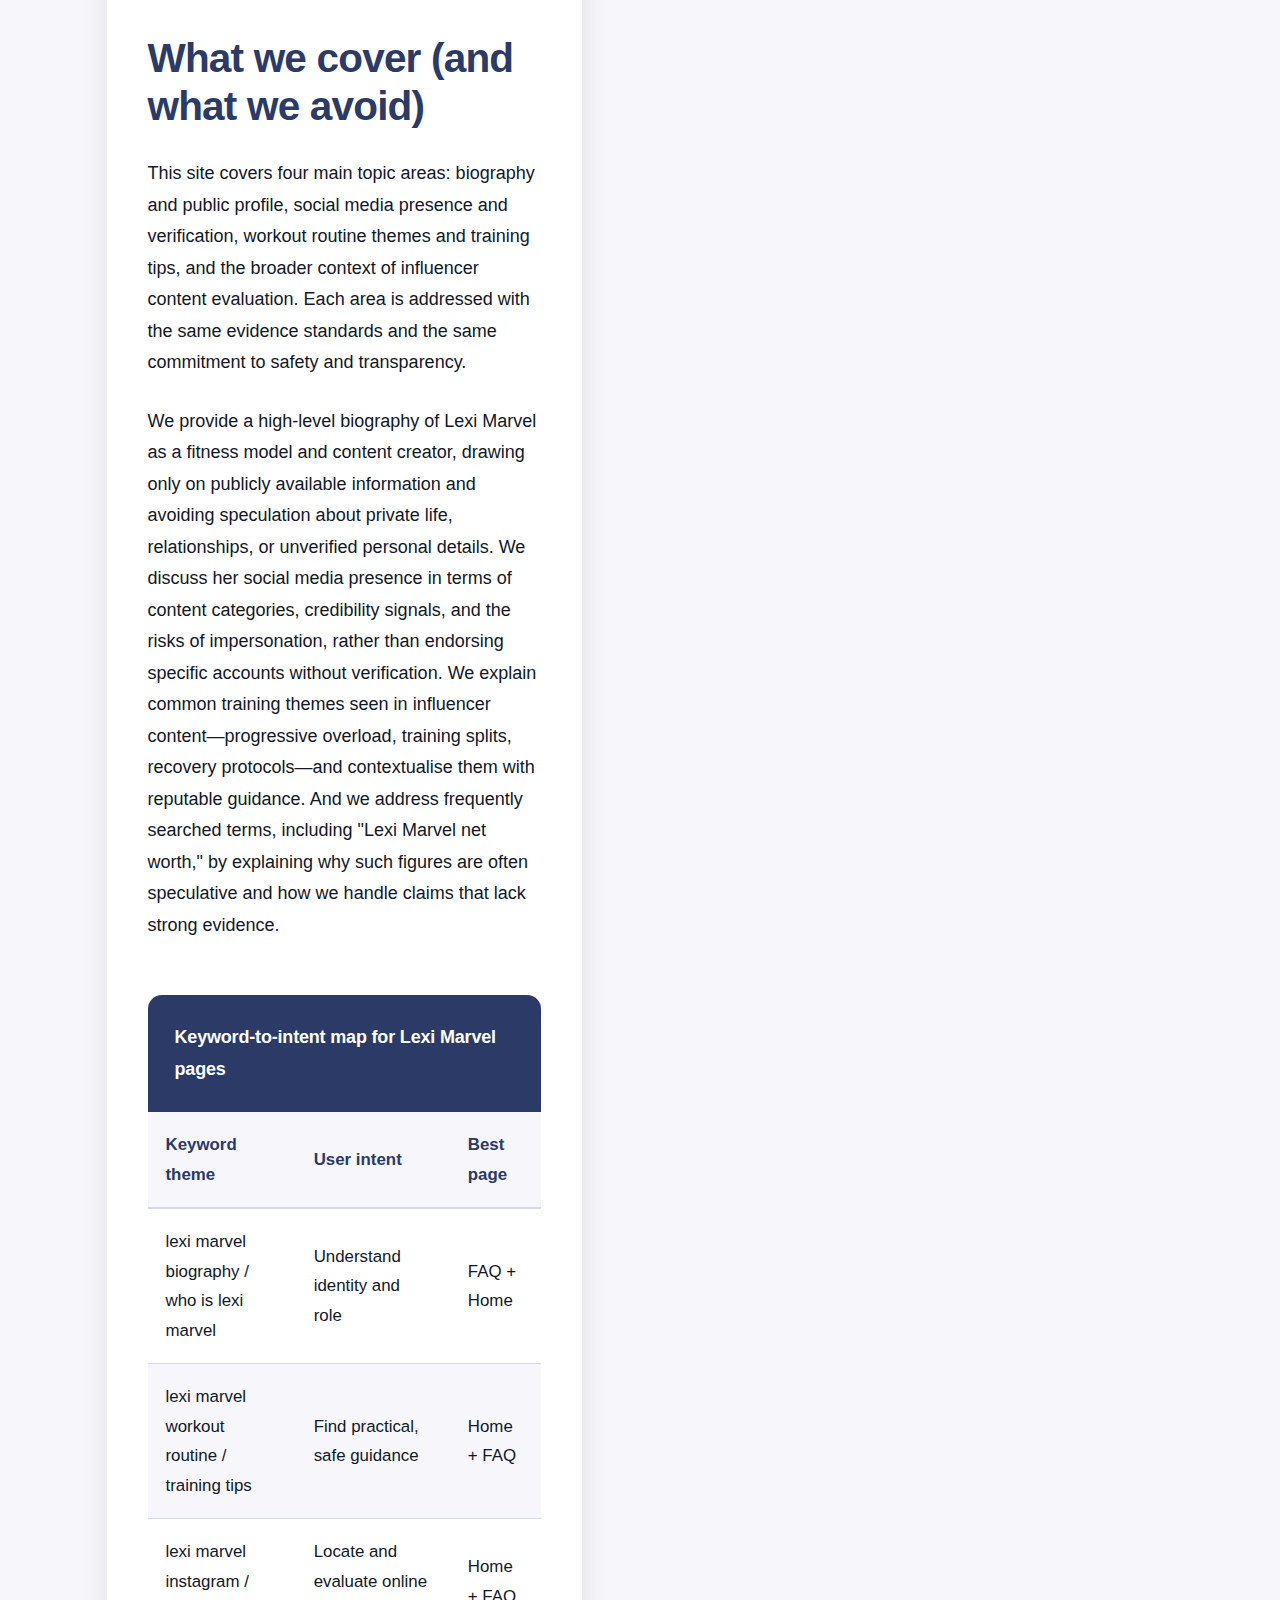
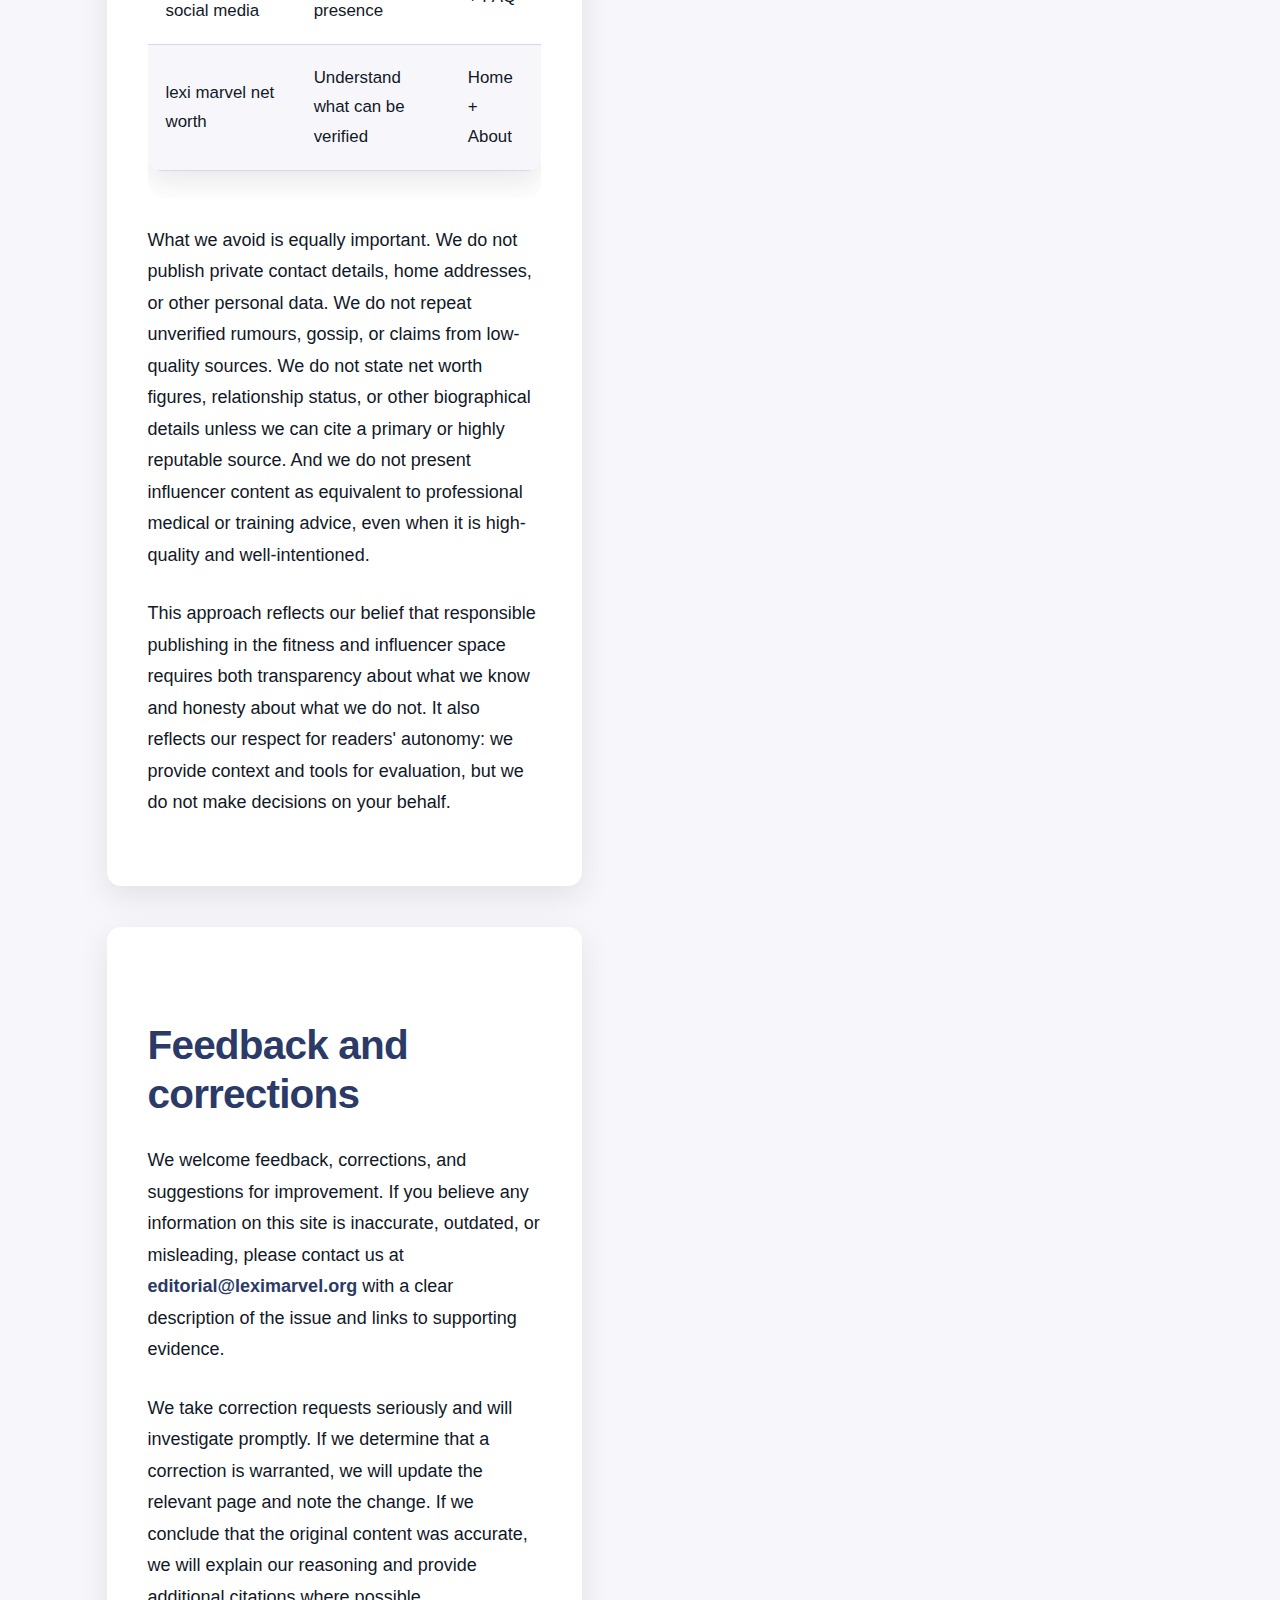
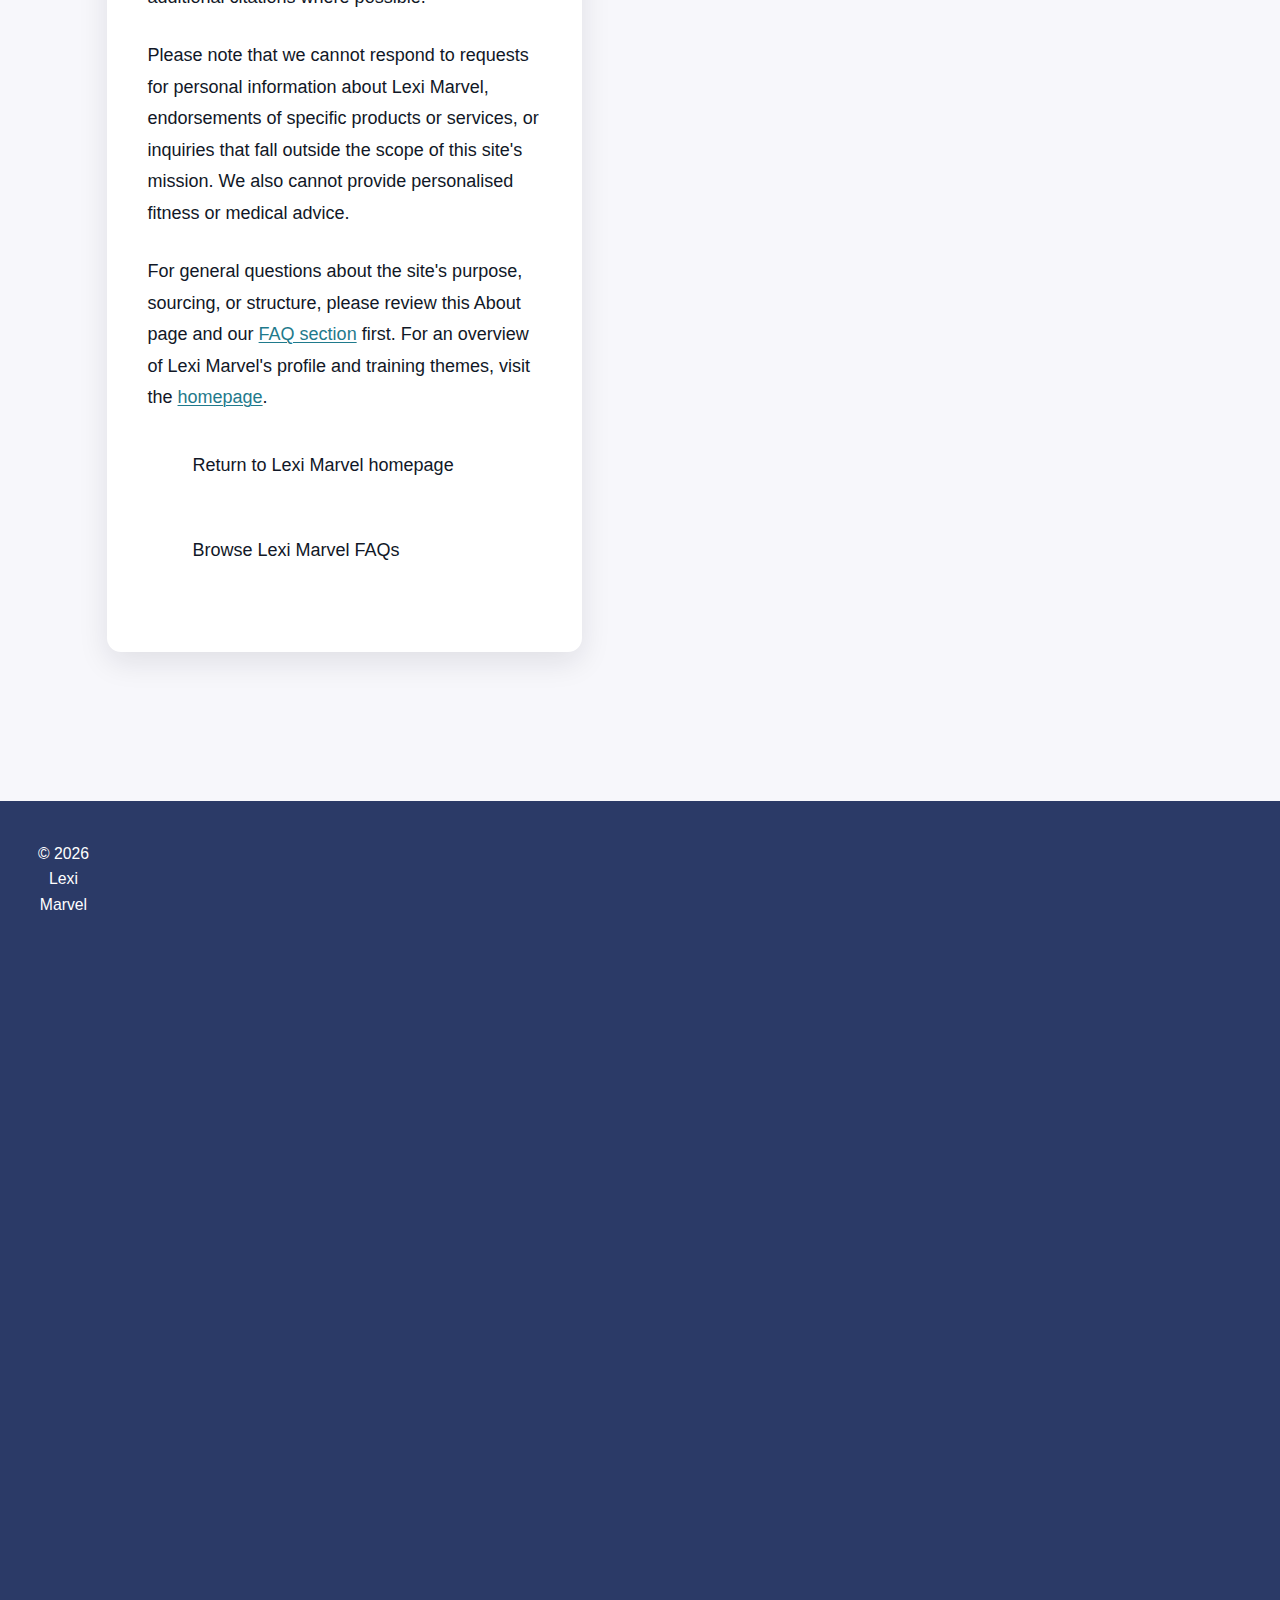
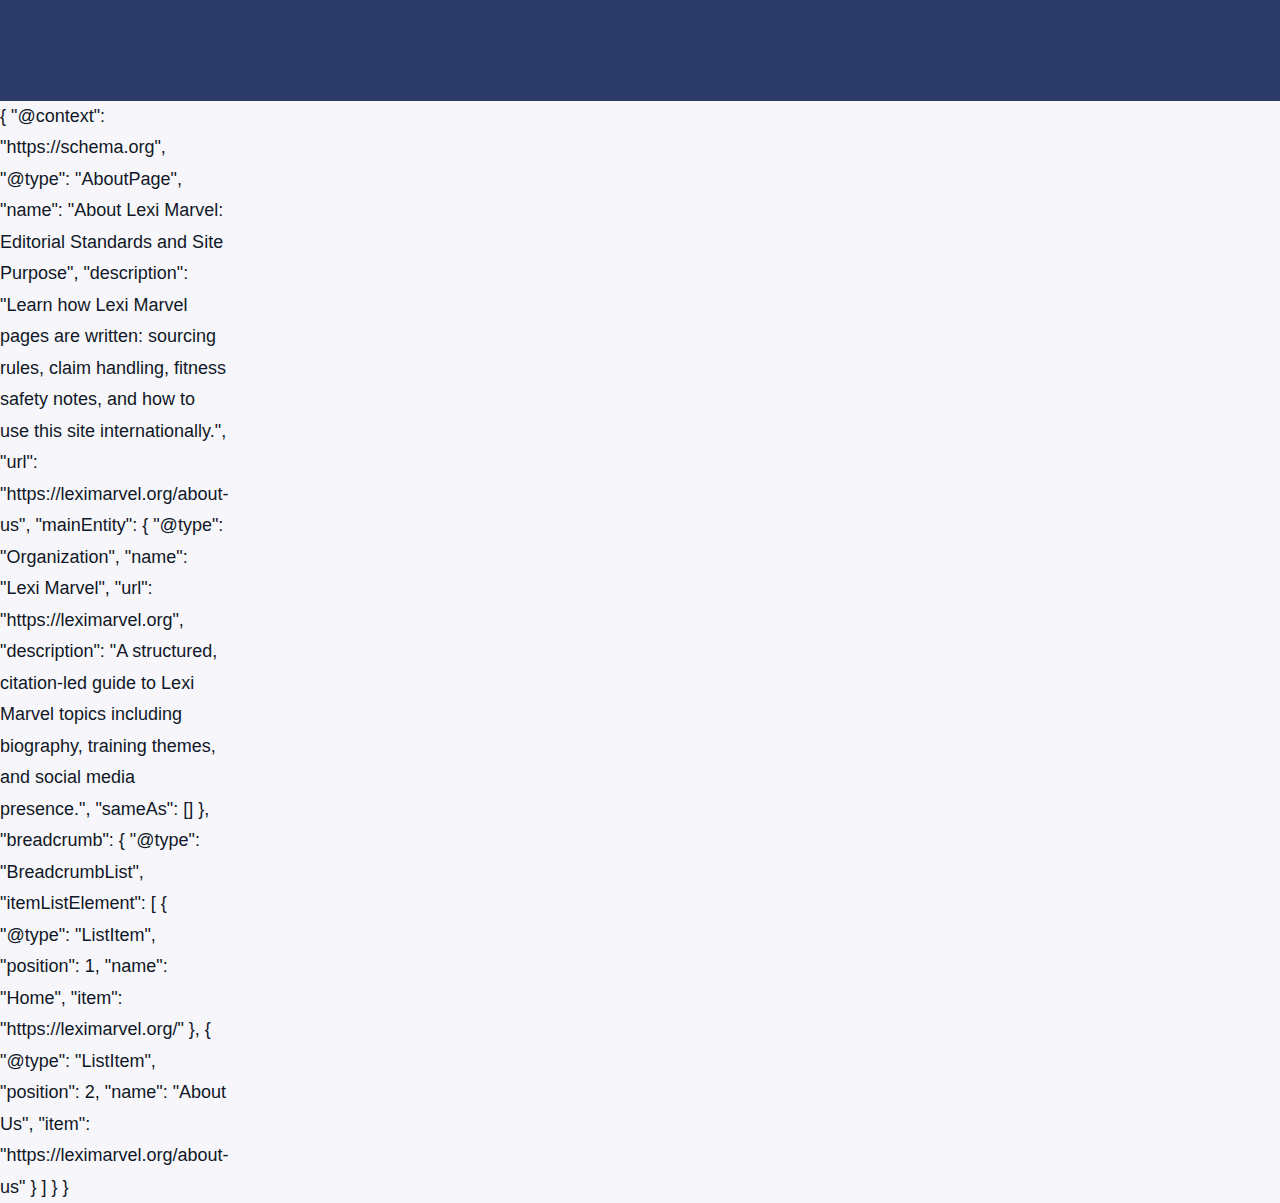
<file: about-us.html>
<!DOCTYPE html>
<html lang="en-GB">
<head><script>if(location.hostname==="leximarvel.pages.dev"){location.replace("https://leximarvel.org"+location.pathname+location.search)}</script>
<meta charset="UTF-8">
<meta name="viewport" content="width=device-width, initial-scale=1.0">
<title>About Lexi Marvel: Editorial Standards and Site Purpose</title>
<meta name="description" content="Learn how Lexi Marvel pages are written: sourcing rules, claim handling, fitness safety notes, and how to use this site internationally.">
<link rel="canonical" href="https://leximarvel.org/about-us">
<link rel="stylesheet" href="style.css">
</head>
<body>

<header>
<div class="header-inner">
<div class="site-name">Lexi Marvel</div>
<nav>
<a href="/">Home</a>
<a href="/faq">FAQ</a>
<a href="/about-us" aria-current="page">About Us</a>
</nav>
</div>
</header>

<nav class="breadcrumbs" aria-label="Breadcrumb">
<a href="/">Home</a> &gt; <span aria-current="page">About Us</span>
</nav>

<main>

<article>

<h1>About Lexi Marvel: how we research, write, and cite sources</h1>

<section id="mission">
<h2>Mission and audience</h2>
<p>This site exists to provide a structured, citation-led guide to topics related to Lexi Marvel—fitness influencer, content creator, and wellness advocate. Our purpose is to help an international audience navigate common questions about her biography, training themes, social media presence, and career context with clarity, accuracy, and responsible sourcing.</p>
<p>We recognise that searches for "Lexi Marvel" span diverse intents: some visitors seek practical workout guidance, others want to understand her public profile, and many are evaluating the credibility of influencer content. This site addresses all three needs by combining biographical overview, fitness education, and media literacy in one transparent resource.</p>
<p>Our audience is global, and we write in British English to serve international readers. Whether you arrived here from a search for <a href="/">Lexi Marvel's profile and training themes</a> or from our <a href="/faq">frequently asked questions</a>, you will find the same commitment to evidence, safety, and clarity on every page.</p>
<p>We do not claim affiliation with Lexi Marvel, nor do we speak on her behalf. This is an independent informational resource built to high editorial standards, designed to complement—not replace—official channels, professional guidance, and reputable health authorities.</p>
</section>

<section id="editorial-standards">
<h2>Editorial standards and sourcing</h2>
<p>Every claim on this site is either cited, clearly labelled as general guidance, or marked as uncertain when evidence is limited. We follow a tiered sourcing model that prioritises institutional authority, reputable journalism, and transparent attribution over speculation or aggregated rumour.</p>
<p>Our source tiers guide what we publish and how we present it. Primary sources—such as verified social media profiles or official statements—anchor identity and direct claims. Institutional guidance from bodies like the World Health Organization, the National Health Service, and the Centers for Disease Control and Prevention provides the safety context for all fitness and wellness content. Reputable journalism from major news outlets supplies career and public-coverage context. Reference overviews, including Wikipedia, offer definitions and background only, never as sole evidence for specific claims.</p>

<div class="table-wrapper">
<table>
<caption>Source tiers used for Lexi Marvel content</caption>
<thead>
<tr>
<th>Tier</th>
<th>Examples</th>
<th>How we use it</th>
</tr>
</thead>
<tbody>
<tr>
<td>Primary/official</td>
<td>Official statements, verified profiles</td>
<td>Identity and direct claims</td>
</tr>
<tr>
<td>Institutional guidance</td>
<td>WHO, NHS, CDC, universities</td>
<td>Health and training safety context</td>
</tr>
<tr>
<td>Reputable journalism</td>
<td>Major news outlets</td>
<td>Career context and public coverage</td>
</tr>
<tr>
<td>Reference overviews</td>
<td>Wikipedia</td>
<td>Definitions and background only</td>
</tr>
</tbody>
</table>
</div>

<p>When new information emerges, we update pages promptly and note the revision. When evidence is incomplete or conflicting, we say so explicitly rather than presenting a false consensus. This approach means some questions—such as precise net worth figures—remain unanswered, because responsible publishing requires acknowledging the limits of available data.</p>
<p>We link to authoritative external resources throughout the site, including the <a href="https://www.apa.org/topics/exercise-fitness" rel="noopener" target="_blank">American Psychological Association's guidance on exercise and fitness</a>, the <a href="https://www.nhs.uk/conditions/nhs-fitness-studio/" rel="noopener" target="_blank">NHS Fitness Studio</a>, and <a href="https://en.wikipedia.org/wiki/Health" rel="noopener" target="_blank">Wikipedia's overview of health</a>. These links serve both to support our claims and to direct readers toward deeper, professionally maintained resources.</p>
</section>

<section id="fitness-safety">
<h2>Fitness safety and disclaimers</h2>
<p>All fitness and wellness content on this site is informational and educational. It is not medical advice, personalised programming, or a substitute for consultation with qualified professionals. Before beginning any new exercise regimen, readers should consult a doctor, physiotherapist, or certified trainer—especially if they have pre-existing health conditions, injuries, or concerns.</p>

<blockquote>
<p>Safe training rests on four pillars: progressive overload applied gradually, adequate recovery between sessions, correct technique prioritised over load, and professional guidance when in doubt.</p>
</blockquote>

<p>We present general training principles—such as the value of compound movements, the role of rest in adaptation, and the importance of tracking progress—because these concepts are widely supported by exercise science and institutional guidance. However, individual needs vary enormously based on age, experience, goals, and health status. What works for one person may be inappropriate or unsafe for another.</p>

<aside>
<p><strong>Important:</strong> If you experience pain (not to be confused with normal training discomfort), dizziness, shortness of breath, or any other concerning symptom during or after exercise, stop immediately and seek professional medical advice. Do not rely on influencer content—or this site—as a substitute for clinical assessment.</p>
</aside>

<p>We also recognise that fitness content can intersect with sensitive topics including body image, disordered eating, and mental health. If you find that engaging with transformation content, calorie tracking, or appearance-focused messaging is affecting your wellbeing, please reach out to a mental health professional or contact a support service in your country.</p>
</section>

<section id="content-coverage">
<h2>What we cover (and what we avoid)</h2>
<p>This site covers four main topic areas: biography and public profile, social media presence and verification, workout routine themes and training tips, and the broader context of influencer content evaluation. Each area is addressed with the same evidence standards and the same commitment to safety and transparency.</p>
<p>We provide a high-level biography of Lexi Marvel as a fitness model and content creator, drawing only on publicly available information and avoiding speculation about private life, relationships, or unverified personal details. We discuss her social media presence in terms of content categories, credibility signals, and the risks of impersonation, rather than endorsing specific accounts without verification. We explain common training themes seen in influencer content—progressive overload, training splits, recovery protocols—and contextualise them with reputable guidance. And we address frequently searched terms, including "Lexi Marvel net worth," by explaining why such figures are often speculative and how we handle claims that lack strong evidence.</p>

<div class="table-wrapper">
<table>
<caption>Keyword-to-intent map for Lexi Marvel pages</caption>
<thead>
<tr>
<th>Keyword theme</th>
<th>User intent</th>
<th>Best page</th>
</tr>
</thead>
<tbody>
<tr>
<td>lexi marvel biography / who is lexi marvel</td>
<td>Understand identity and role</td>
<td>FAQ + Home</td>
</tr>
<tr>
<td>lexi marvel workout routine / training tips</td>
<td>Find practical, safe guidance</td>
<td>Home + FAQ</td>
</tr>
<tr>
<td>lexi marvel instagram / social media</td>
<td>Locate and evaluate online presence</td>
<td>Home + FAQ</td>
</tr>
<tr>
<td>lexi marvel net worth</td>
<td>Understand what can be verified</td>
<td>Home + About</td>
</tr>
</tbody>
</table>
</div>

<p>What we avoid is equally important. We do not publish private contact details, home addresses, or other personal data. We do not repeat unverified rumours, gossip, or claims from low-quality sources. We do not state net worth figures, relationship status, or other biographical details unless we can cite a primary or highly reputable source. And we do not present influencer content as equivalent to professional medical or training advice, even when it is high-quality and well-intentioned.</p>
<p>This approach reflects our belief that responsible publishing in the fitness and influencer space requires both transparency about what we know and honesty about what we do not. It also reflects our respect for readers' autonomy: we provide context and tools for evaluation, but we do not make decisions on your behalf.</p>
</section>

<section id="contact-and-feedback">
<h2>Feedback and corrections</h2>
<p>We welcome feedback, corrections, and suggestions for improvement. If you believe any information on this site is inaccurate, outdated, or misleading, please contact us at <strong>editorial@leximarvel.org</strong> with a clear description of the issue and links to supporting evidence.</p>
<p>We take correction requests seriously and will investigate promptly. If we determine that a correction is warranted, we will update the relevant page and note the change. If we conclude that the original content was accurate, we will explain our reasoning and provide additional citations where possible.</p>
<p>Please note that we cannot respond to requests for personal information about Lexi Marvel, endorsements of specific products or services, or inquiries that fall outside the scope of this site's mission. We also cannot provide personalised fitness or medical advice.</p>
<p>For general questions about the site's purpose, sourcing, or structure, please review this About page and our <a href="/faq">FAQ section</a> first. For an overview of Lexi Marvel's profile and training themes, visit the <a href="/">homepage</a>.</p>

<nav aria-label="Related pages">
<ul>
<li><a href="/">Return to Lexi Marvel homepage</a></li>
<li><a href="/faq">Browse Lexi Marvel FAQs</a></li>
</ul>
</nav>

</section>

</article>

</main>

<footer>
<p>&copy; 2026 Lexi Marvel</p>
</footer>

<script type="application/ld+json">
{
  "@context": "https://schema.org",
  "@type": "AboutPage",
  "name": "About Lexi Marvel: Editorial Standards and Site Purpose",
  "description": "Learn how Lexi Marvel pages are written: sourcing rules, claim handling, fitness safety notes, and how to use this site internationally.",
  "url": "https://leximarvel.org/about-us",
  "mainEntity": {
    "@type": "Organization",
    "name": "Lexi Marvel",
    "url": "https://leximarvel.org",
    "description": "A structured, citation-led guide to Lexi Marvel topics including biography, training themes, and social media presence.",
    "sameAs": []
  },
  "breadcrumb": {
    "@type": "BreadcrumbList",
    "itemListElement": [
      {
        "@type": "ListItem",
        "position": 1,
        "name": "Home",
        "item": "https://leximarvel.org/"
      },
      {
        "@type": "ListItem",
        "position": 2,
        "name": "About Us",
        "item": "https://leximarvel.org/about-us"
      }
    ]
  }
}
</script>

</body>
</html>
</file>
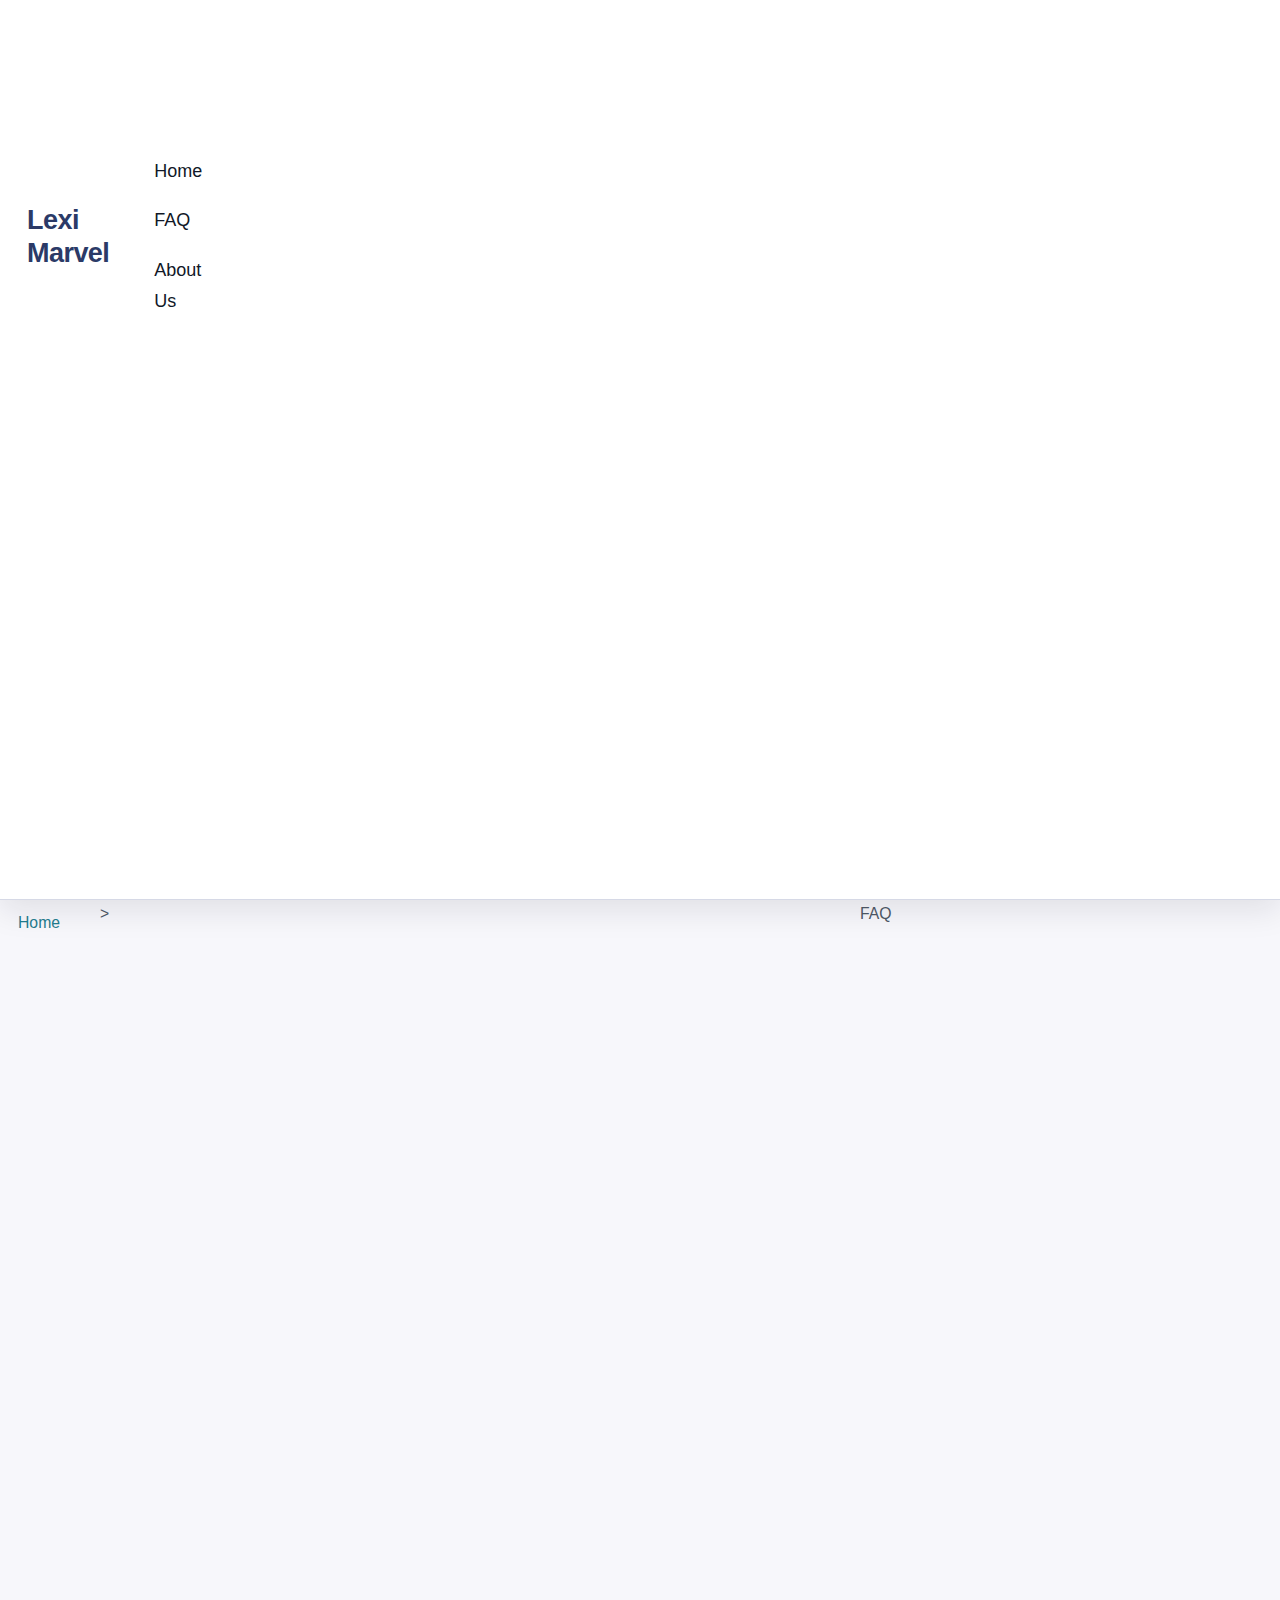
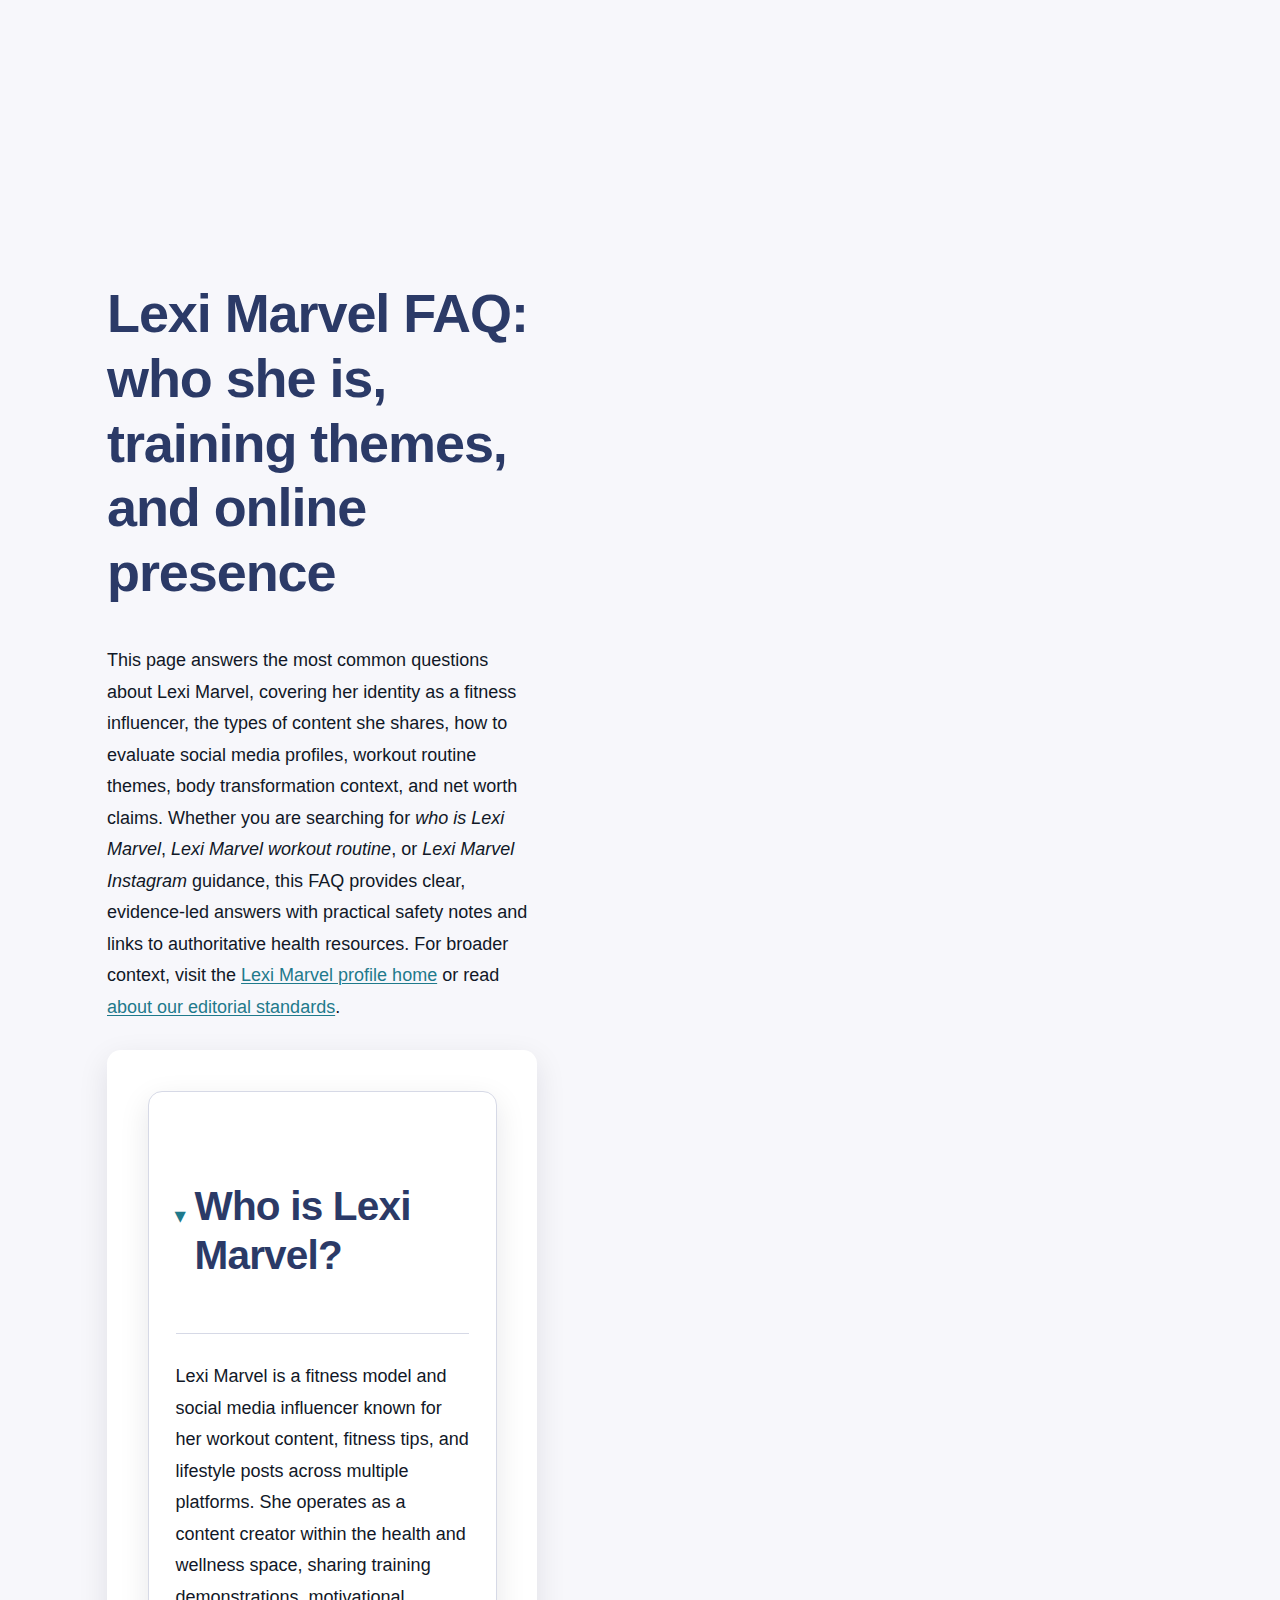
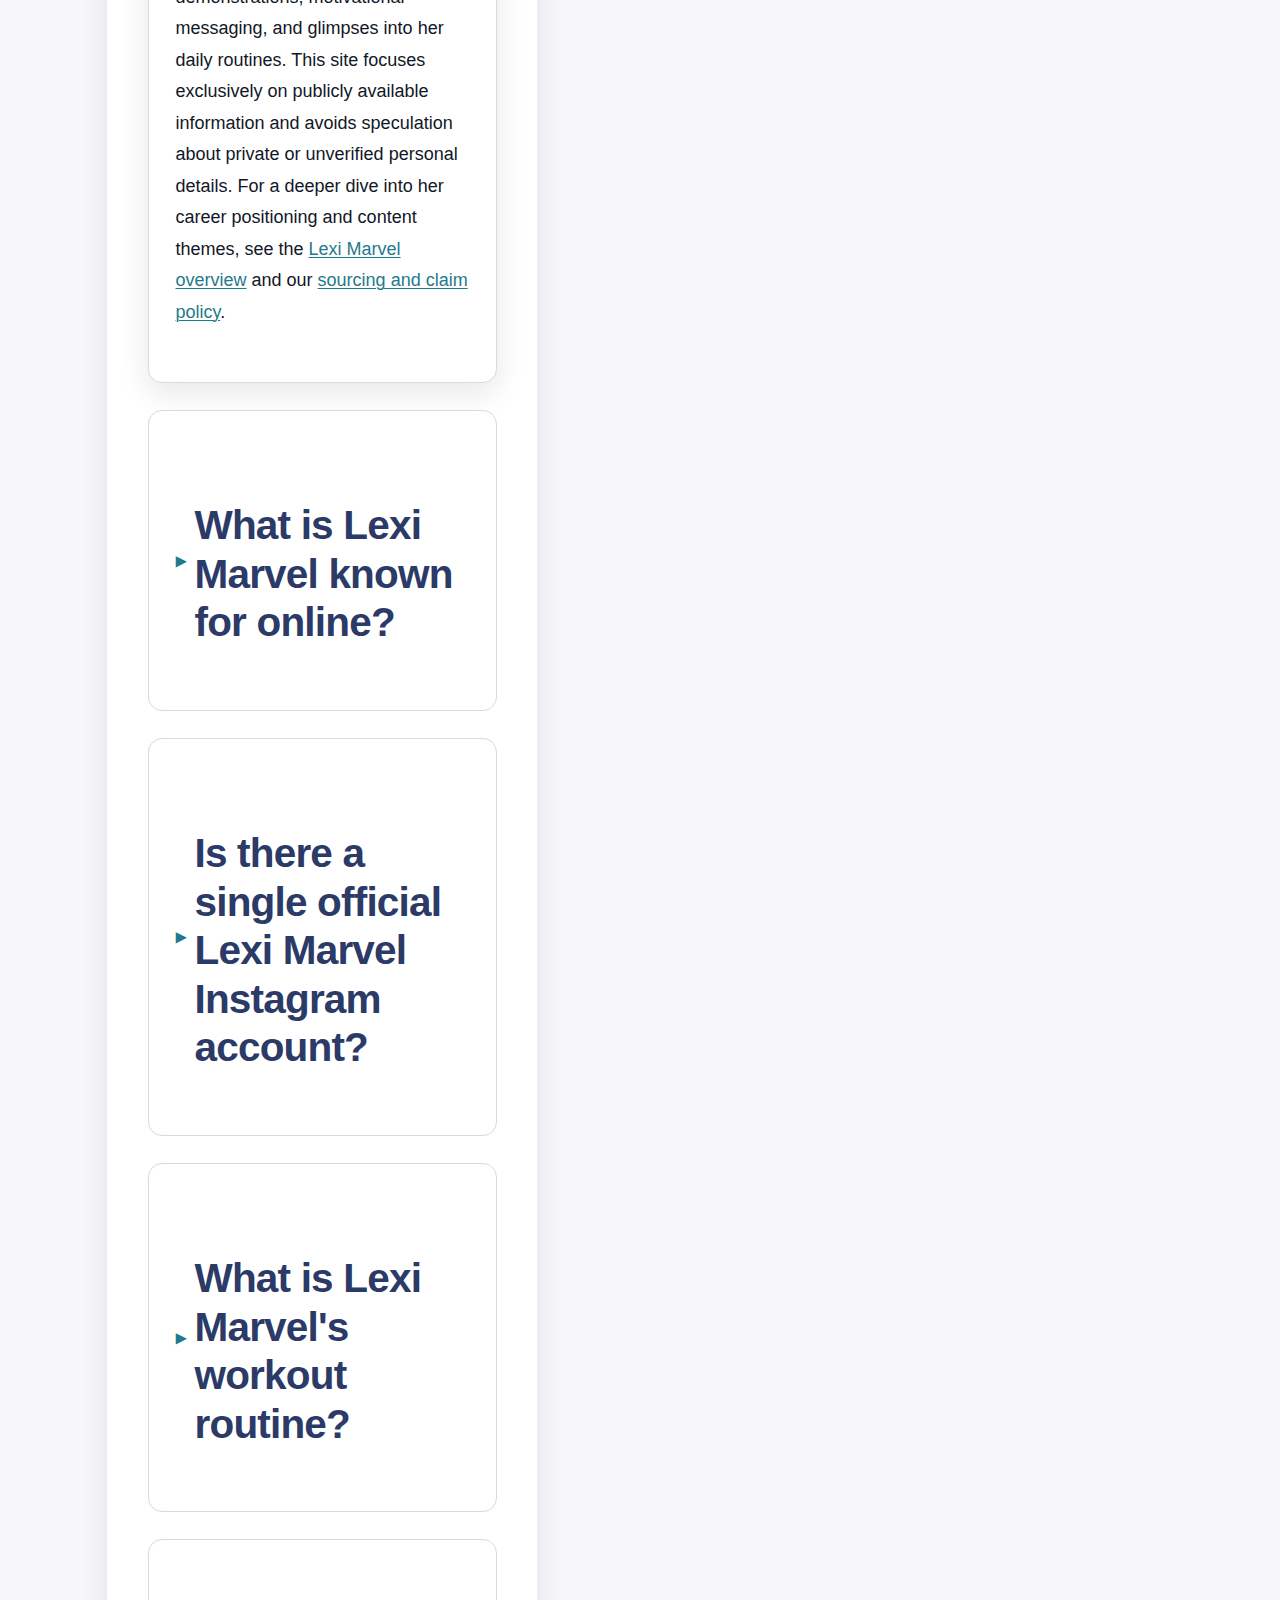
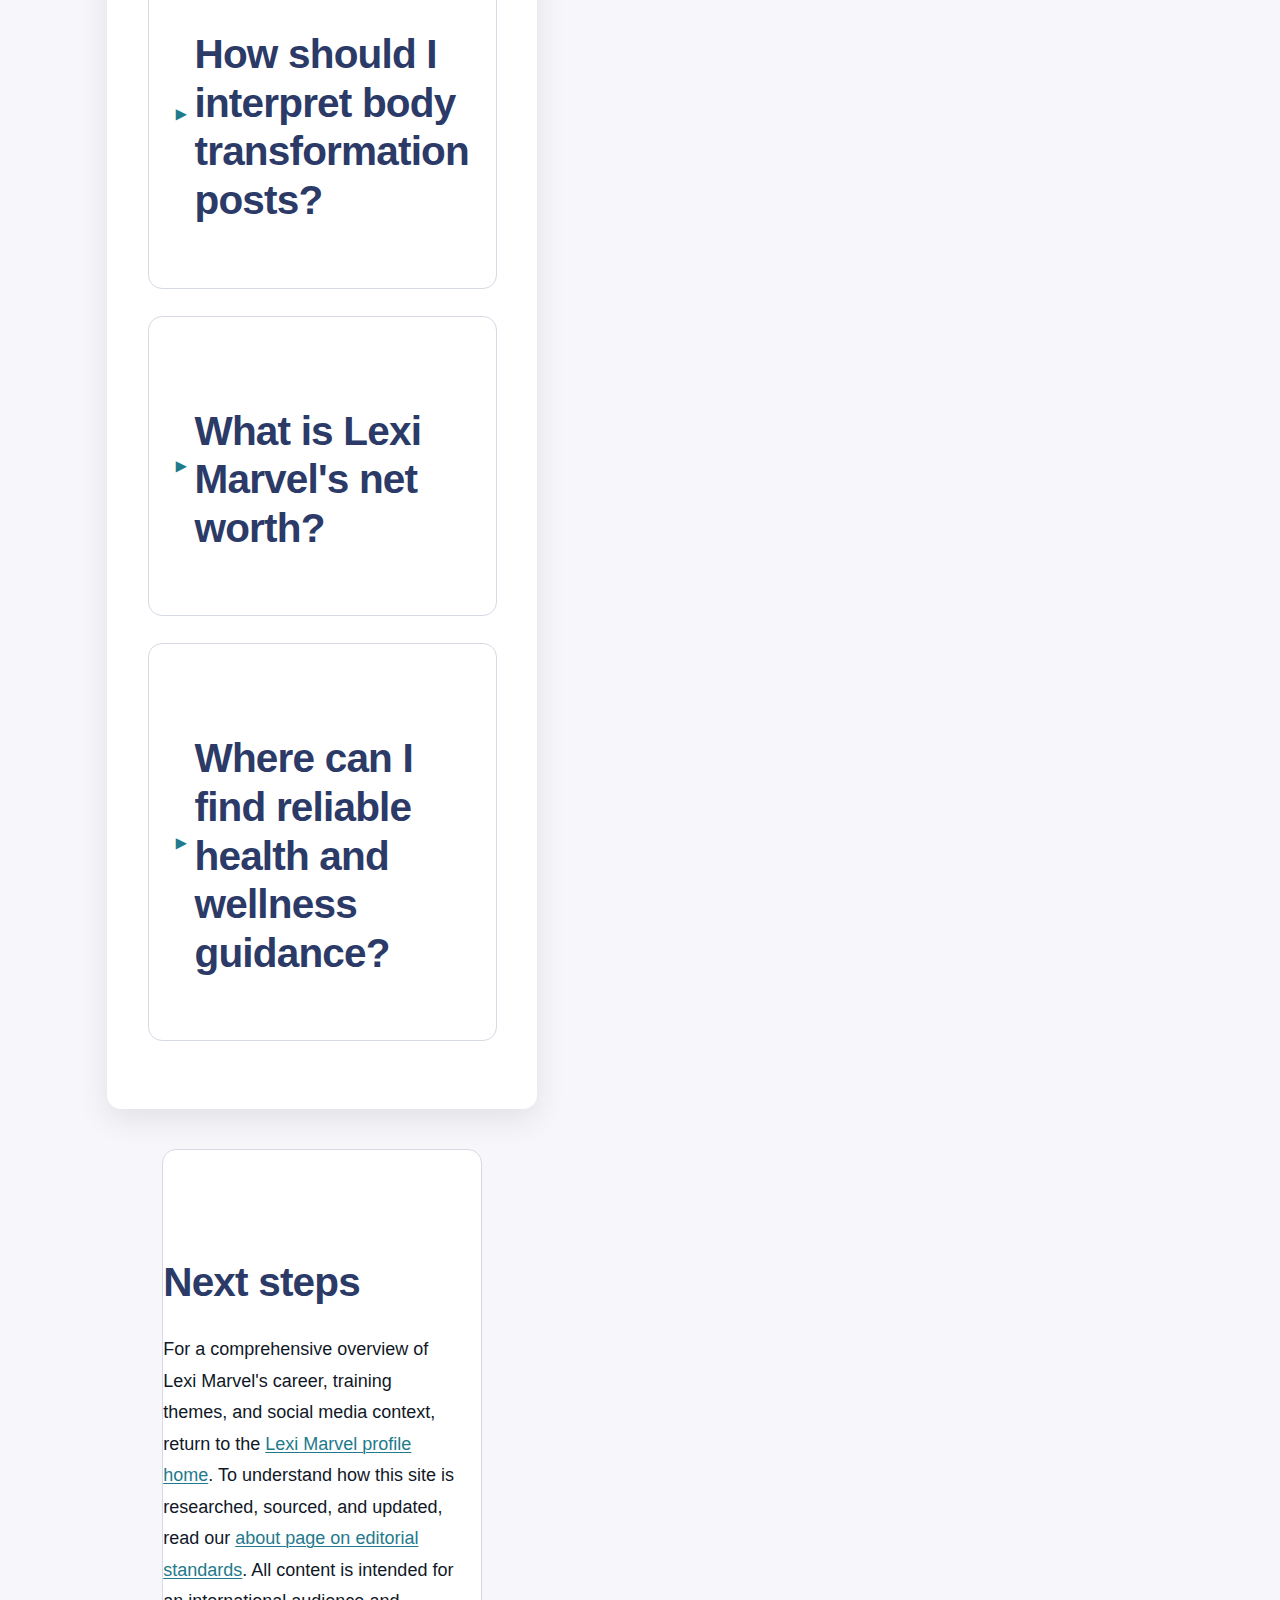
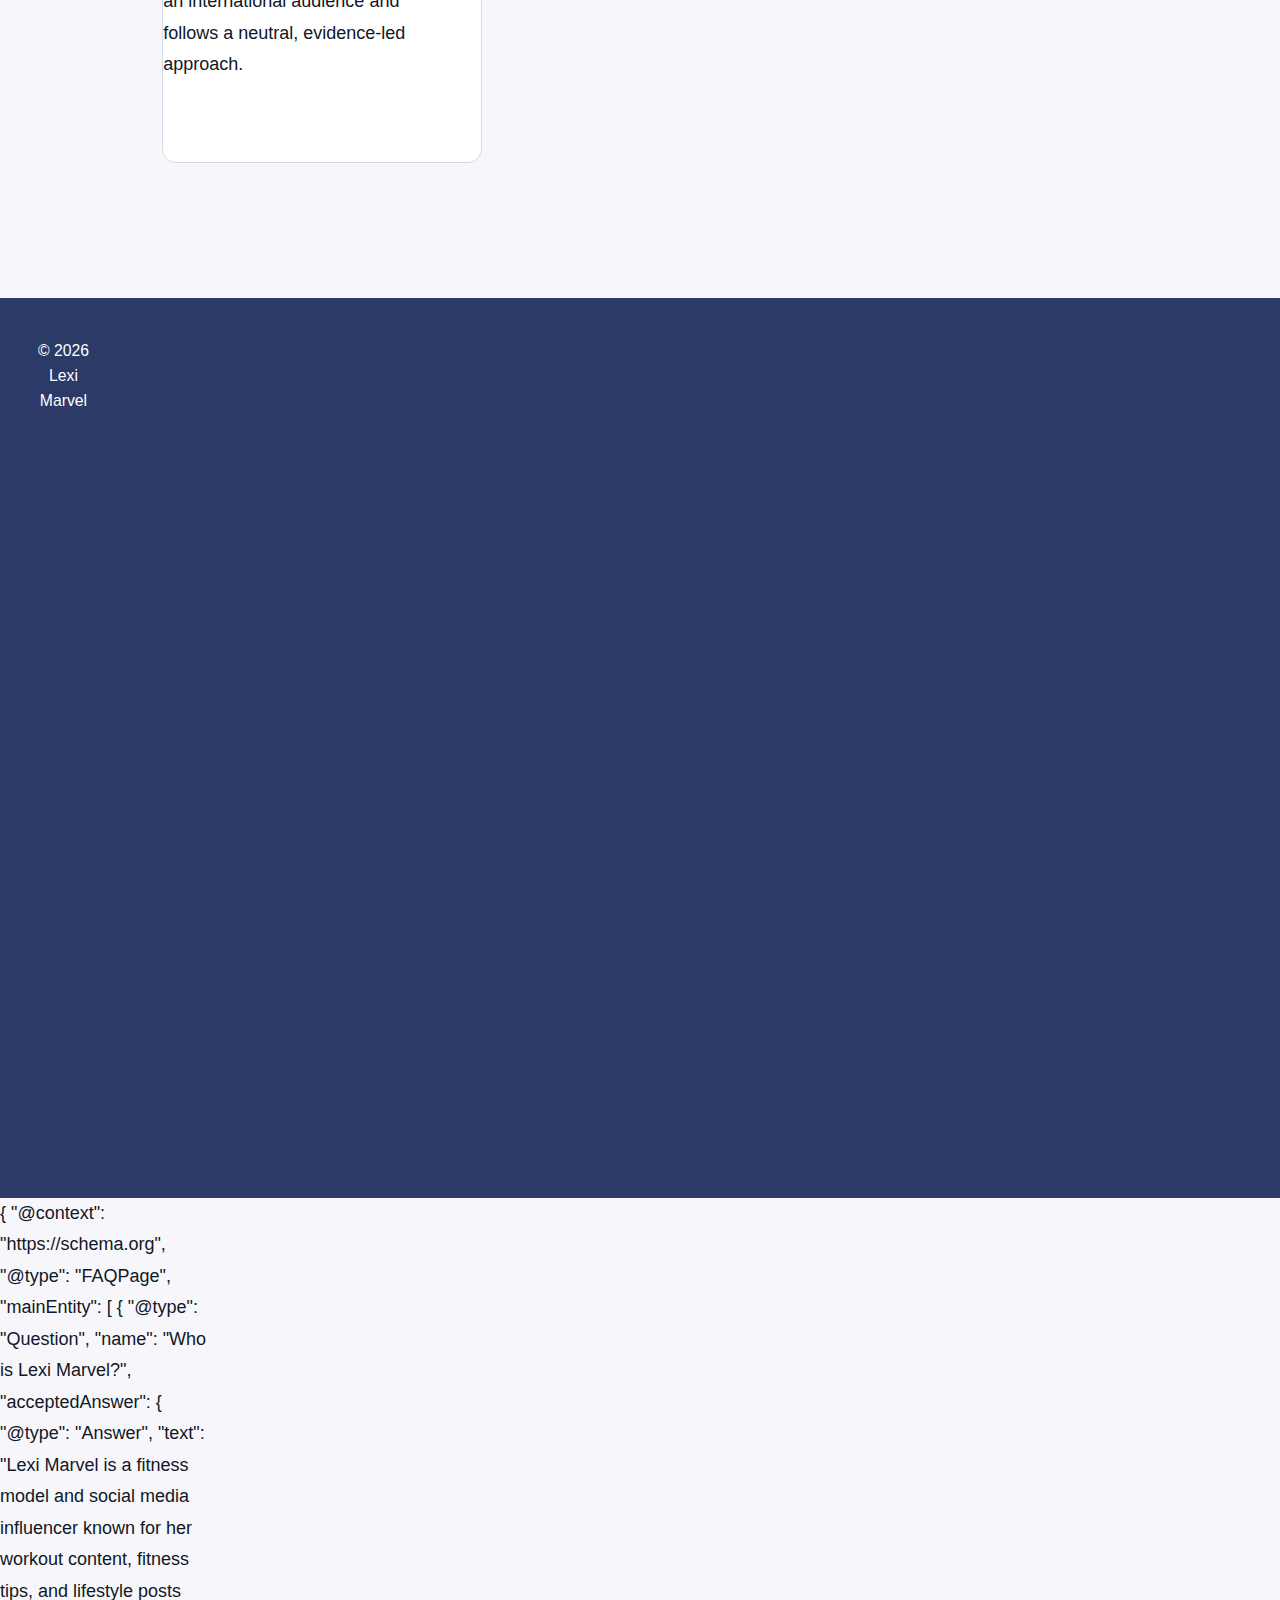
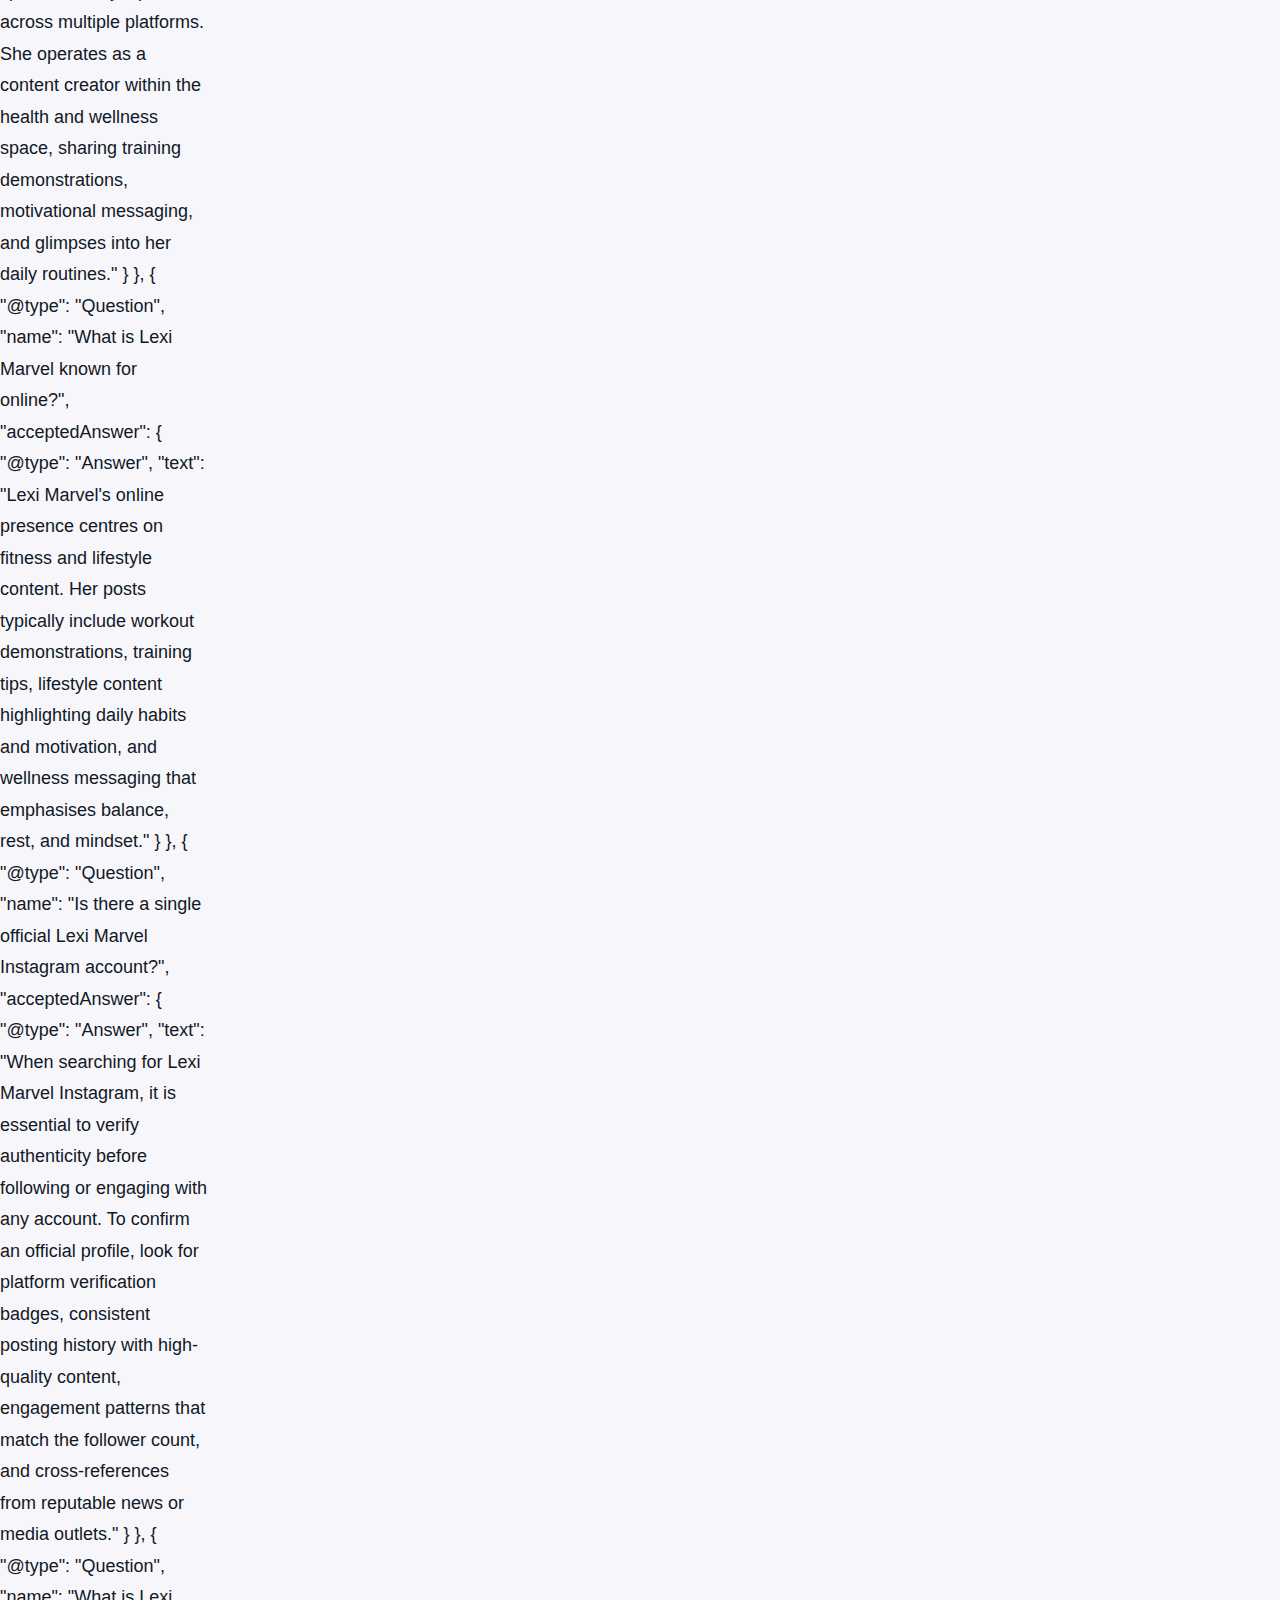
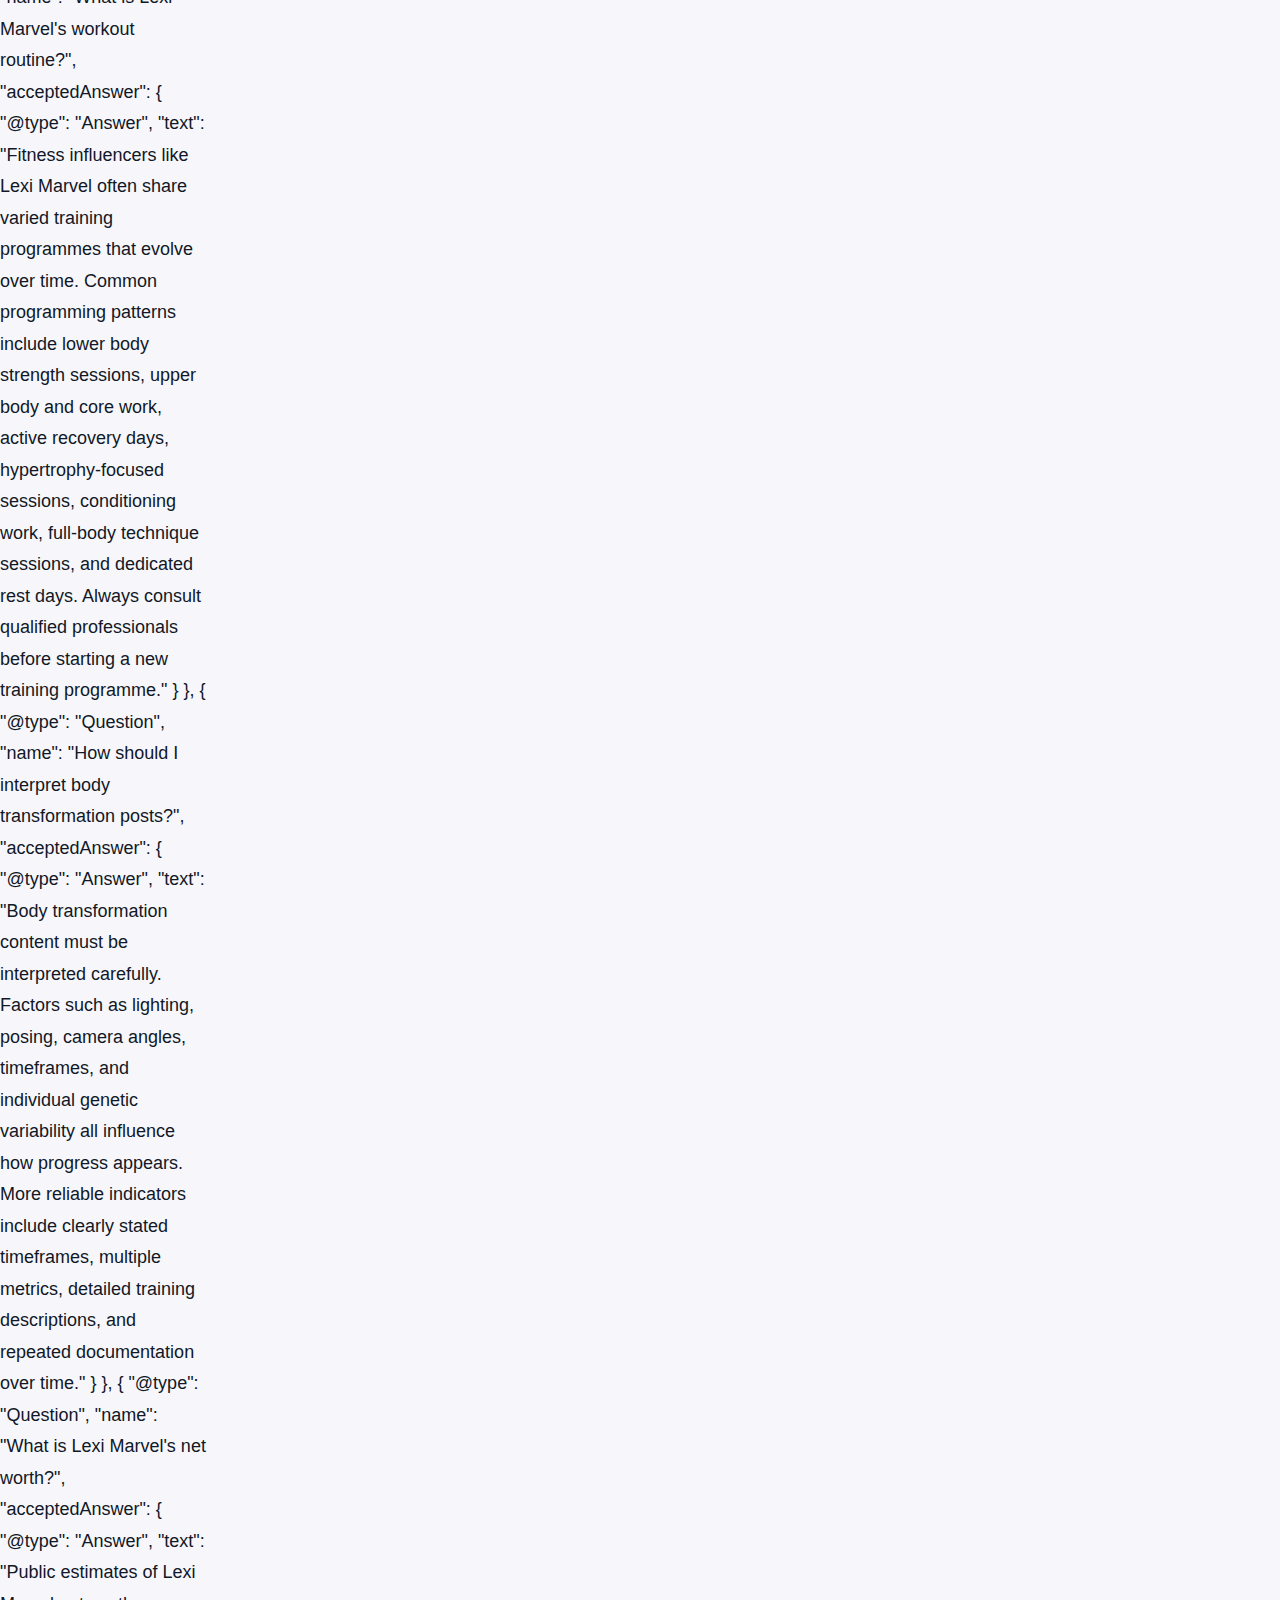
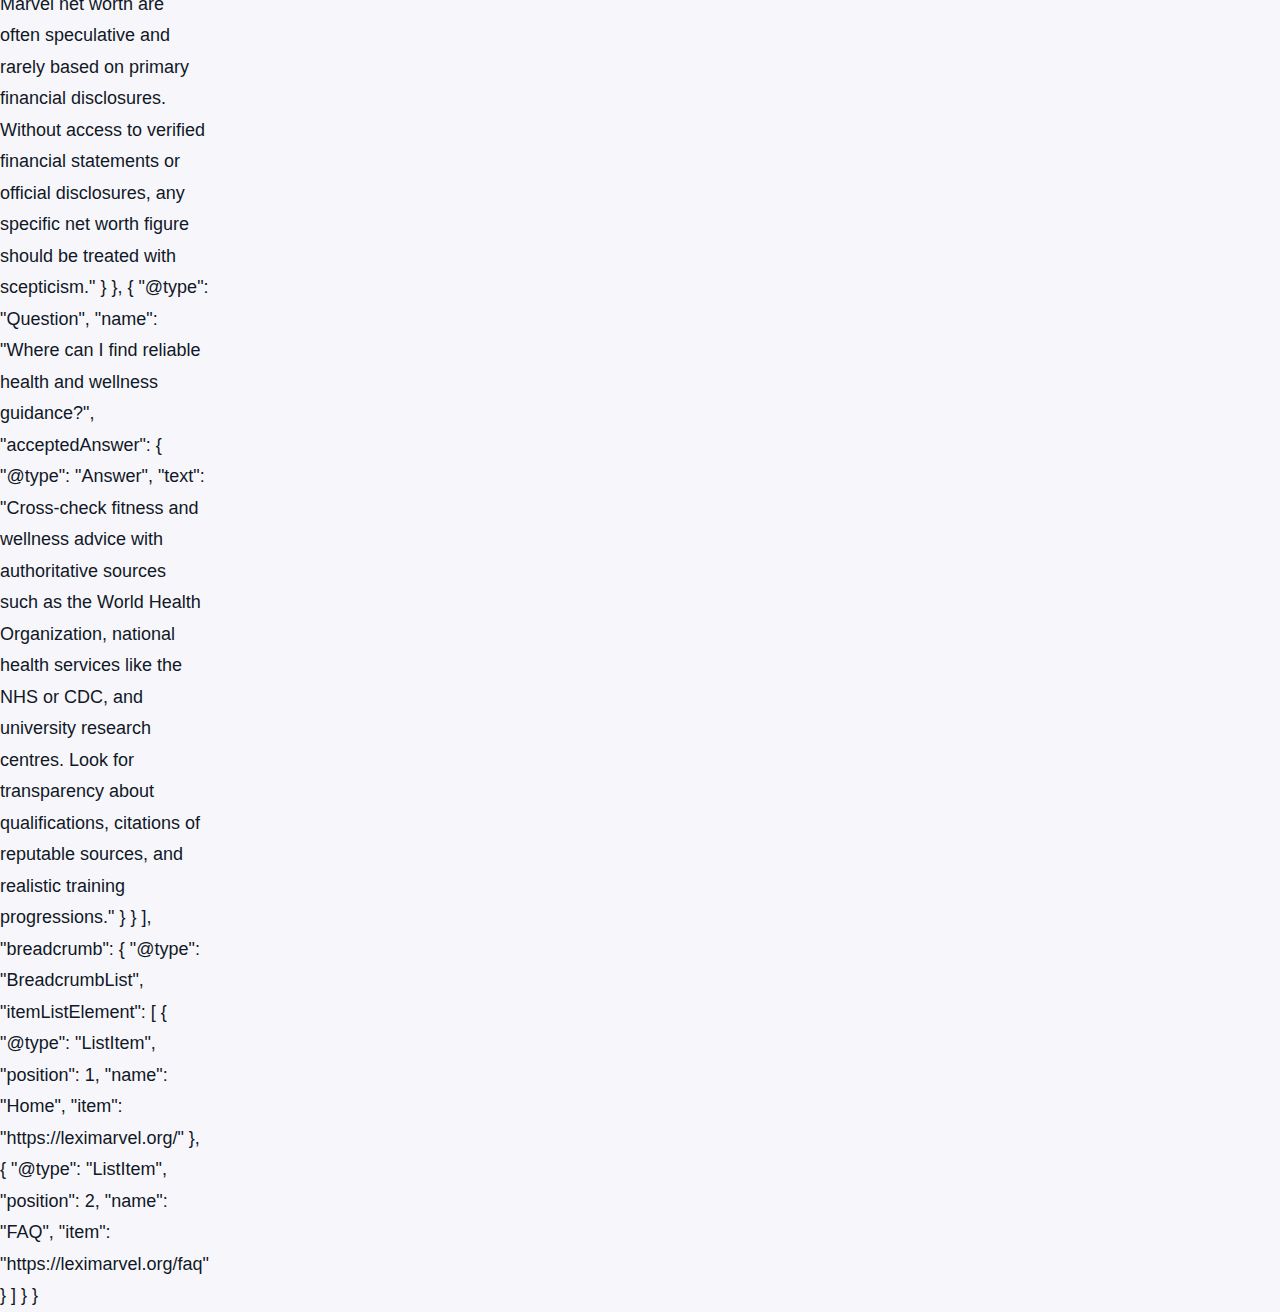
<file: faq.html>
<!DOCTYPE html>
<html lang="en-GB">
<head><script>if(location.hostname==="leximarvel.pages.dev"){location.replace("https://leximarvel.org"+location.pathname+location.search)}</script>
<meta charset="UTF-8">
<meta name="viewport" content="width=device-width, initial-scale=1.0">
<title>Lexi Marvel FAQ: Biography, Workout Routine & Social Media</title>
<meta name="description" content="Answers to common Lexi Marvel questions: biography basics, workout routine themes, body transformation context, and social media guidance.">
<link rel="canonical" href="https://leximarvel.org/faq">
<link rel="stylesheet" href="style.css">
</head>
<body>

<header>
<div class="header-inner">
<div class="site-name">Lexi Marvel</div>
<nav>
<a href="/">Home</a>
<a href="/faq" aria-current="page">FAQ</a>
<a href="/about-us">About Us</a>
</nav>
</div>
</header>

<nav class="breadcrumbs" aria-label="Breadcrumb">
<a href="/">Home</a> &gt; <span>FAQ</span>
</nav>

<main>
<article>
<h1>Lexi Marvel FAQ: who she is, training themes, and online presence</h1>

<p>This page answers the most common questions about Lexi Marvel, covering her identity as a fitness influencer, the types of content she shares, how to evaluate social media profiles, workout routine themes, body transformation context, and net worth claims. Whether you are searching for <em>who is Lexi Marvel</em>, <em>Lexi Marvel workout routine</em>, or <em>Lexi Marvel Instagram</em> guidance, this FAQ provides clear, evidence-led answers with practical safety notes and links to authoritative health resources. For broader context, visit the <a href="/">Lexi Marvel profile home</a> or read <a href="/about-us">about our editorial standards</a>.</p>

<section>
<details open>
<summary><h2>Who is Lexi Marvel?</h2></summary>
<p>Lexi Marvel is a fitness model and social media influencer known for her workout content, fitness tips, and lifestyle posts across multiple platforms. She operates as a content creator within the health and wellness space, sharing training demonstrations, motivational messaging, and glimpses into her daily routines. This site focuses exclusively on publicly available information and avoids speculation about private or unverified personal details. For a deeper dive into her career positioning and content themes, see the <a href="/">Lexi Marvel overview</a> and our <a href="/about-us">sourcing and claim policy</a>.</p>
</details>

<details>
<summary><h2>What is Lexi Marvel known for online?</h2></summary>
<p>Lexi Marvel's online presence centres on fitness and lifestyle content. Her posts typically include workout demonstrations that showcase exercise selection and sequencing, training tips offering cues on progression and recovery, lifestyle content highlighting daily habits and motivation, and wellness messaging that emphasises balance, rest, and mindset. Each content category serves a different purpose for viewers, and it is important to use influencer material safely by cross-checking advice with reputable guidance from organisations such as the <a href="https://www.who.int/news-room/fact-sheets/detail/physical-activity" rel="external">World Health Organization</a> and the <a href="https://en.wikipedia.org/wiki/Instagram" rel="external">Instagram platform</a> itself.</p>

<div class="table-wrapper">
<table>
<caption>Common Lexi Marvel content categories and what they offer</caption>
<thead>
<tr>
<th>Content type</th>
<th>Typical focus</th>
<th>How to use it safely</th>
</tr>
</thead>
<tbody>
<tr>
<td>Workout demonstrations</td>
<td>Exercise selection and sequencing</td>
<td>Match to your level; prioritise form</td>
</tr>
<tr>
<td>Training tips</td>
<td>Cues, progression, recovery</td>
<td>Cross-check with reputable guidance</td>
</tr>
<tr>
<td>Lifestyle posts</td>
<td>Routine, motivation, habits</td>
<td>Avoid comparison; focus on consistency</td>
</tr>
<tr>
<td>Wellness messaging</td>
<td>Balance, rest, mindset</td>
<td>Seek professional help when needed</td>
</tr>
</tbody>
</table>
</div>
</details>

<details>
<summary><h2>Is there a single official Lexi Marvel Instagram account?</h2></summary>
<p>When searching for <em>Lexi Marvel Instagram</em>, it is essential to verify authenticity before following or engaging with any account. Impersonation is a common risk across social media platforms. To confirm an official profile, look for platform verification badges (blue ticks on Instagram), consistent posting history with high-quality content, engagement patterns that match the follower count, and cross-references from reputable news or media outlets. Instagram provides guidance on verification through its <a href="https://help.instagram.com/" rel="external">official help pages</a>, and understanding these signals helps you avoid fake or fan-run accounts. Always exercise caution with direct messages or requests for personal information, and consult <a href="https://en.wikipedia.org/wiki/Instagram" rel="external">Wikipedia's overview of Instagram</a> for general platform context.</p>
</details>

<details>
<summary><h2>What is Lexi Marvel's workout routine?</h2></summary>
<p>Fitness influencers like Lexi Marvel often share varied training programmes that evolve over time, so there is no single definitive <em>Lexi Marvel workout routine</em>. However, common programming patterns in influencer content include lower body strength sessions focused on progressive overload, upper body and core work for balanced development, active recovery days emphasising mobility and daily steps, hypertrophy-focused sessions with higher volume, conditioning work to build work capacity, full-body technique sessions for skill refinement, and dedicated rest days for recovery. The table below offers a general, non-prescriptive example of a weekly structure often seen in fitness content. This is not medical or personalised advice; always consult qualified professionals such as certified personal trainers or physiotherapists before starting a new training programme, and refer to consensus guidance from bodies like the <a href="https://www.who.int/news-room/fact-sheets/detail/physical-activity" rel="external">World Health Organization</a>.</p>

<div class="table-wrapper">
<table>
<caption>Example weekly structure (general, non-prescriptive)</caption>
<thead>
<tr>
<th>Day</th>
<th>Session theme</th>
<th>Primary intent</th>
</tr>
</thead>
<tbody>
<tr>
<td>Mon</td>
<td>Lower body strength</td>
<td>Progressive overload</td>
</tr>
<tr>
<td>Tue</td>
<td>Upper body + core</td>
<td>Balanced development</td>
</tr>
<tr>
<td>Wed</td>
<td>Active recovery</td>
<td>Mobility and steps</td>
</tr>
<tr>
<td>Thu</td>
<td>Lower body hypertrophy</td>
<td>Volume and form</td>
</tr>
<tr>
<td>Fri</td>
<td>Conditioning</td>
<td>Work capacity</td>
</tr>
<tr>
<td>Sat</td>
<td>Full-body technique</td>
<td>Skill and control</td>
</tr>
<tr>
<td>Sun</td>
<td>Rest</td>
<td>Recovery</td>
</tr>
</tbody>
</table>
</div>

<p><strong>Safety note:</strong> Prioritise proper form, gradual progression, adequate sleep, and recovery. If you experience pain or discomfort, stop and seek professional guidance.</p>
</details>

<details>
<summary><h2>How should I interpret body transformation posts?</h2></summary>
<p>Body transformation content, including <em>Lexi Marvel body transformation</em> posts, can be motivating but must be interpreted carefully. Factors such as lighting, posing, camera angles, timeframes, and individual genetic variability all influence how progress appears in photos. A single before-and-after comparison may not reflect the full picture of someone's training journey, lifestyle changes, or the time invested. More reliable indicators of genuine progress include clearly stated and consistent timeframes (weeks or months), multiple metrics such as strength gains, habit consistency, and progress photos taken under similar conditions, detailed descriptions of training and recovery protocols, and repeated documentation over time rather than one-off viral posts. Less reliable signals include vague or missing dates, reliance on a single photo comparison, content that highlights aesthetics alone without context, and isolated posts without follow-up. The table below summarises these distinctions to help you evaluate transformation content critically and set realistic expectations for your own fitness journey.</p>

<div class="table-wrapper">
<table>
<caption>Interpreting transformation content: signals vs. noise</caption>
<thead>
<tr>
<th>Indicator</th>
<th>More reliable</th>
<th>Less reliable</th>
</tr>
</thead>
<tbody>
<tr>
<td>Timeframe</td>
<td>Weeks/months stated consistently</td>
<td>No dates or vague timing</td>
</tr>
<tr>
<td>Measurement</td>
<td>Multiple metrics (strength, photos, habits)</td>
<td>Single photo comparison</td>
</tr>
<tr>
<td>Context</td>
<td>Training and recovery described</td>
<td>Only aesthetics highlighted</td>
</tr>
<tr>
<td>Consistency</td>
<td>Repeated documentation</td>
<td>One-off viral post</td>
</tr>
</tbody>
</table>
</div>
</details>

<details>
<summary><h2>What is Lexi Marvel's net worth?</h2></summary>
<p>Public estimates of <em>Lexi Marvel net worth</em> are often speculative and rarely based on primary financial disclosures. Influencer income can come from multiple streams, including brand partnerships and sponsorships, affiliate marketing commissions, content platform monetisation (ad revenue, subscriptions), merchandise or product sales, and appearance fees or collaborations. Without access to verified financial statements or official disclosures, any specific net worth figure should be treated with scepticism. This site does not publish unverified net worth numbers. For more on how we handle claims and what evidence standards we apply, visit our <a href="/about-us">about page on editorial standards</a>.</p>
</details>

<details>
<summary><h2>Where can I find reliable health and wellness guidance?</h2></summary>
<p>While influencer content can offer inspiration and general ideas, it is essential to cross-check fitness and wellness advice with authoritative, evidence-based sources. Reputable organisations that provide consensus guidance on physical activity, nutrition, and mental health include the <a href="https://www.who.int/news-room/fact-sheets/detail/physical-activity" rel="external">World Health Organization (WHO)</a>, which publishes global recommendations on physical activity for all age groups, and national health services such as the NHS, CDC, or equivalent bodies in your country. University research centres and professional bodies for exercise science, nutrition, and psychology also offer peer-reviewed resources. When evaluating influencer advice, look for transparency about qualifications, citations of reputable sources, realistic and safe training progressions, and acknowledgment of individual variability and the need for professional consultation when appropriate.</p>
</details>
</section>

<aside>
<h2>Next steps</h2>
<p>For a comprehensive overview of Lexi Marvel's career, training themes, and social media context, return to the <a href="/">Lexi Marvel profile home</a>. To understand how this site is researched, sourced, and updated, read our <a href="/about-us">about page on editorial standards</a>. All content is intended for an international audience and follows a neutral, evidence-led approach.</p>
</aside>

</article>
</main>

<footer>
<p>&copy; 2026 Lexi Marvel</p>
</footer>

<script type="application/ld+json">
{
  "@context": "https://schema.org",
  "@type": "FAQPage",
  "mainEntity": [
    {
      "@type": "Question",
      "name": "Who is Lexi Marvel?",
      "acceptedAnswer": {
        "@type": "Answer",
        "text": "Lexi Marvel is a fitness model and social media influencer known for her workout content, fitness tips, and lifestyle posts across multiple platforms. She operates as a content creator within the health and wellness space, sharing training demonstrations, motivational messaging, and glimpses into her daily routines."
      }
    },
    {
      "@type": "Question",
      "name": "What is Lexi Marvel known for online?",
      "acceptedAnswer": {
        "@type": "Answer",
        "text": "Lexi Marvel's online presence centres on fitness and lifestyle content. Her posts typically include workout demonstrations, training tips, lifestyle content highlighting daily habits and motivation, and wellness messaging that emphasises balance, rest, and mindset."
      }
    },
    {
      "@type": "Question",
      "name": "Is there a single official Lexi Marvel Instagram account?",
      "acceptedAnswer": {
        "@type": "Answer",
        "text": "When searching for Lexi Marvel Instagram, it is essential to verify authenticity before following or engaging with any account. To confirm an official profile, look for platform verification badges, consistent posting history with high-quality content, engagement patterns that match the follower count, and cross-references from reputable news or media outlets."
      }
    },
    {
      "@type": "Question",
      "name": "What is Lexi Marvel's workout routine?",
      "acceptedAnswer": {
        "@type": "Answer",
        "text": "Fitness influencers like Lexi Marvel often share varied training programmes that evolve over time. Common programming patterns include lower body strength sessions, upper body and core work, active recovery days, hypertrophy-focused sessions, conditioning work, full-body technique sessions, and dedicated rest days. Always consult qualified professionals before starting a new training programme."
      }
    },
    {
      "@type": "Question",
      "name": "How should I interpret body transformation posts?",
      "acceptedAnswer": {
        "@type": "Answer",
        "text": "Body transformation content must be interpreted carefully. Factors such as lighting, posing, camera angles, timeframes, and individual genetic variability all influence how progress appears. More reliable indicators include clearly stated timeframes, multiple metrics, detailed training descriptions, and repeated documentation over time."
      }
    },
    {
      "@type": "Question",
      "name": "What is Lexi Marvel's net worth?",
      "acceptedAnswer": {
        "@type": "Answer",
        "text": "Public estimates of Lexi Marvel net worth are often speculative and rarely based on primary financial disclosures. Without access to verified financial statements or official disclosures, any specific net worth figure should be treated with scepticism."
      }
    },
    {
      "@type": "Question",
      "name": "Where can I find reliable health and wellness guidance?",
      "acceptedAnswer": {
        "@type": "Answer",
        "text": "Cross-check fitness and wellness advice with authoritative sources such as the World Health Organization, national health services like the NHS or CDC, and university research centres. Look for transparency about qualifications, citations of reputable sources, and realistic training progressions."
      }
    }
  ],
  "breadcrumb": {
    "@type": "BreadcrumbList",
    "itemListElement": [
      {
        "@type": "ListItem",
        "position": 1,
        "name": "Home",
        "item": "https://leximarvel.org/"
      },
      {
        "@type": "ListItem",
        "position": 2,
        "name": "FAQ",
        "item": "https://leximarvel.org/faq"
      }
    ]
  }
}
</script>

</body>
</html>
</file>
<file: style.css>
:root {
  --color-primary: #2B3A67;
  --color-secondary: #1F7A8C;
  --color-accent: #F4D35E;
  --color-background: #F7F7FB;
  --color-surface: #FFFFFF;
  --color-text: #111827;
  --color-text-muted: #4B5563;
  --color-border: #D6D9E6;
  --radius: 14px;
  --shadow: 0 10px 30px rgba(17, 24, 39, 0.10);
  --maxw: 1120px;
  --spacing-unit: 1.5rem;
}

* {
  margin: 0;
  padding: 0;
  box-sizing: border-box;
}

html {
  font-size: 100%;
  scroll-behavior: smooth;
  -webkit-text-size-adjust: 100%;
}

body {
  font-family: -apple-system, BlinkMacSystemFont, "Segoe UI", Roboto, "Helvetica Neue", Arial, sans-serif;
  font-size: 1rem;
  line-height: 1.75;
  color: var(--color-text);
  background-color: var(--color-background);
  font-weight: 400;
  -webkit-font-smoothing: antialiased;
  -moz-osx-font-smoothing: grayscale;
}

body > * {
  display: grid;
  grid-template-columns: 1fr;
  grid-template-areas:
    "header"
    "main"
    "aside"
    "footer";
  min-height: 100vh;
}

header {
  grid-area: header;
  background-color: var(--color-surface);
  border-bottom: 1px solid var(--color-border);
  padding: calc(var(--spacing-unit) * 1.5) var(--spacing-unit);
  box-shadow: var(--shadow);
}

header .header-inner {
  max-width: var(--maxw);
  margin: 0 auto;
  display: flex;
  flex-direction: column;
  gap: var(--spacing-unit);
}

header .site-name {
  font-size: 1.5rem;
  font-weight: 700;
  letter-spacing: -0.02em;
  color: var(--color-primary);
  text-decoration: none;
  line-height: 1.2;
}

header .site-name:hover {
  color: var(--color-secondary);
  transition: color 0.2s ease;
}

nav ul {
  list-style: none;
  display: flex;
  flex-wrap: wrap;
  gap: calc(var(--spacing-unit) * 0.75);
}

nav a {
  color: var(--color-text);
  text-decoration: none;
  font-weight: 500;
  padding: 0.5rem 1rem;
  border-radius: calc(var(--radius) * 0.5);
  transition: background-color 0.2s ease, color 0.2s ease;
  display: block;
}

nav a:hover {
  background-color: var(--color-background);
  color: var(--color-primary);
}

nav a:focus-visible {
  outline: 3px solid var(--color-accent);
  outline-offset: 2px;
}

main {
  grid-area: main;
  max-width: var(--maxw);
  width: 100%;
  margin: 0 auto;
  padding: calc(var(--spacing-unit) * 2) var(--spacing-unit);
}

aside {
  grid-area: aside;
  max-width: var(--maxw);
  width: 100%;
  margin: 0 auto;
  padding: 0 var(--spacing-unit) calc(var(--spacing-unit) * 2);
}

footer {
  grid-area: footer;
  background-color: var(--color-primary);
  color: var(--color-surface);
  padding: calc(var(--spacing-unit) * 1.5) var(--spacing-unit);
  margin-top: auto;
  text-align: center;
  font-size: 0.875rem;
  line-height: 1.6;
}

footer a {
  color: var(--color-accent);
  text-decoration: none;
  transition: opacity 0.2s ease;
}

footer a:hover {
  opacity: 0.8;
}

h1, h2, h3, h4, h5, h6 {
  font-weight: 700;
  line-height: 1.2;
  letter-spacing: -0.02em;
  color: var(--color-primary);
  margin-bottom: var(--spacing-unit);
}

h1 {
  font-size: 2rem;
  margin-top: 0;
  margin-bottom: calc(var(--spacing-unit) * 1.5);
}

h2 {
  font-size: 1.75rem;
  margin-top: calc(var(--spacing-unit) * 2);
}

h3 {
  font-size: 1.375rem;
  margin-top: calc(var(--spacing-unit) * 1.5);
}

h4 {
  font-size: 1.125rem;
  margin-top: var(--spacing-unit);
}

p {
  margin-bottom: var(--spacing-unit);
}

a {
  color: var(--color-secondary);
  text-decoration: underline;
  text-decoration-thickness: 1px;
  text-underline-offset: 2px;
  transition: color 0.2s ease;
}

a:hover {
  color: var(--color-primary);
}

a:focus-visible {
  outline: 3px solid var(--color-accent);
  outline-offset: 2px;
  border-radius: 2px;
}

article, section {
  margin-bottom: calc(var(--spacing-unit) * 2);
}

section {
  background-color: var(--color-surface);
  padding: calc(var(--spacing-unit) * 1.5);
  border-radius: var(--radius);
  box-shadow: var(--shadow);
  margin-bottom: calc(var(--spacing-unit) * 1.5);
}

blockquote {
  border-left: 4px solid var(--color-accent);
  padding: var(--spacing-unit);
  margin: var(--spacing-unit) 0;
  background-color: var(--color-background);
  font-style: italic;
  color: var(--color-text-muted);
  border-radius: calc(var(--radius) * 0.5);
}

blockquote p:last-child {
  margin-bottom: 0;
}

aside {
  background-color: var(--color-surface);
  padding: var(--spacing-unit);
  border-radius: var(--radius);
  border: 1px solid var(--color-border);
  margin-bottom: var(--spacing-unit);
}

aside h3, aside h4 {
  font-size: 1.125rem;
  margin-top: 0;
}

.breadcrumbs {
  font-size: 0.875rem;
  margin-bottom: var(--spacing-unit);
  color: var(--color-text-muted);
}

.breadcrumbs ul {
  list-style: none;
  display: flex;
  flex-wrap: wrap;
  gap: 0.5rem;
  align-items: center;
}

.breadcrumbs li:not(:last-child)::after {
  content: "›";
  margin-left: 0.5rem;
  color: var(--color-text-muted);
}

.breadcrumbs a {
  color: var(--color-secondary);
  text-decoration: none;
}

.breadcrumbs a:hover {
  text-decoration: underline;
}

table {
  width: 100%;
  border-collapse: collapse;
  margin: var(--spacing-unit) 0;
  background-color: var(--color-surface);
  border-radius: var(--radius);
  overflow: hidden;
  box-shadow: var(--shadow);
  font-size: 0.9375rem;
}

table caption {
  font-weight: 700;
  text-align: left;
  padding: var(--spacing-unit);
  background-color: var(--color-primary);
  color: var(--color-surface);
  font-size: 1rem;
  letter-spacing: -0.01em;
}

thead {
  background-color: var(--color-background);
}

th {
  text-align: left;
  padding: 1rem;
  font-weight: 600;
  color: var(--color-primary);
  border-bottom: 2px solid var(--color-border);
}

td {
  padding: 1rem;
  border-bottom: 1px solid var(--color-border);
}

tbody tr:nth-child(even) {
  background-color: var(--color-background);
}

tbody tr {
  transition: background-color 0.2s ease;
}

tbody tr:hover {
  background-color: rgba(31, 122, 140, 0.05);
}

.table-wrapper {
  overflow-x: auto;
  margin: var(--spacing-unit) 0;
  border-radius: var(--radius);
}

details {
  background-color: var(--color-surface);
  border: 1px solid var(--color-border);
  border-radius: var(--radius);
  padding: var(--spacing-unit);
  margin-bottom: var(--spacing-unit);
  transition: box-shadow 0.2s ease;
}

details[open] {
  box-shadow: var(--shadow);
}

summary {
  font-weight: 600;
  cursor: pointer;
  color: var(--color-primary);
  list-style: none;
  display: flex;
  align-items: center;
  gap: 0.5rem;
  padding: 0.5rem 0;
  transition: color 0.2s ease;
}

summary::-webkit-details-marker {
  display: none;
}

summary::before {
  content: "▸";
  display: inline-block;
  transition: transform 0.2s ease;
  font-size: 1.125rem;
  color: var(--color-secondary);
}

details[open] summary::before {
  transform: rotate(90deg);
}

summary:hover {
  color: var(--color-secondary);
}

summary:focus-visible {
  outline: 3px solid var(--color-accent);
  outline-offset: 2px;
  border-radius: calc(var(--radius) * 0.5);
}

details[open] summary {
  margin-bottom: var(--spacing-unit);
  padding-bottom: var(--spacing-unit);
  border-bottom: 1px solid var(--color-border);
}

ul, ol {
  margin-bottom: var(--spacing-unit);
  padding-left: 1.5rem;
}

li {
  margin-bottom: 0.5rem;
}

strong {
  font-weight: 600;
  color: var(--color-primary);
}

em {
  font-style: italic;
}

code {
  font-family: "Courier New", Courier, monospace;
  background-color: var(--color-background);
  padding: 0.125rem 0.375rem;
  border-radius: calc(var(--radius) * 0.25);
  font-size: 0.875em;
}

img {
  max-width: 100%;
  height: auto;
  display: block;
  border-radius: var(--radius);
}

@media (min-width: 768px) {
  html {
    font-size: 106.25%;
  }

  h1 {
    font-size: 2.5rem;
  }

  h2 {
    font-size: 2rem;
  }

  h3 {
    font-size: 1.5rem;
  }

  header .header-inner {
    flex-direction: row;
    justify-content: space-between;
    align-items: center;
  }

  nav ul {
    gap: var(--spacing-unit);
  }

  body > * {
    grid-template-columns: 1fr minmax(auto, var(--maxw)) 1fr;
    grid-template-areas:
      "header header header"
      ". main aside"
      "footer footer footer";
  }

  main {
    padding-right: calc(var(--spacing-unit) * 1.5);
  }

  aside {
    max-width: 320px;
    padding: calc(var(--spacing-unit) * 2) var(--spacing-unit) calc(var(--spacing-unit) * 2) 0;
  }

  thead th {
    position: sticky;
    top: 0;
    background-color: var(--color-background);
    z-index: 10;
  }
}

@media (min-width: 1024px) {
  html {
    font-size: 112.5%;
  }

  h1 {
    font-size: 3rem;
  }

  h2 {
    font-size: 2.25rem;
  }

  h3 {
    font-size: 1.75rem;
  }

  body > * {
    grid-template-columns: 1fr minmax(auto, 760px) minmax(auto, 320px) 1fr;
    grid-template-areas:
      "header header header header"
      ". main aside ."
      "footer footer footer footer";
  }

  main {
    padding-right: calc(var(--spacing-unit) * 2);
  }
}

@media (prefers-reduced-motion: reduce) {
  * {
    animation-duration: 0.01ms !important;
    animation-iteration-count: 1 !important;
    transition-duration: 0.01ms !important;
    scroll-behavior: auto !important;
  }

  html {
    scroll-behavior: auto;
  }

  summary::before {
    transition: none;
  }
}

@media print {
  body {
    background-color: white;
    color: black;
    font-size: 12pt;
    line-height: 1.5;
  }

  header, footer, nav, aside {
    display: none;
  }

  main {
    max-width: 100%;
    padding: 0;
  }

  a {
    color: black;
    text-decoration: underline;
  }

  a[href^="http"]::after {
    content: " (" attr(href) ")";
    font-size: 0.875em;
  }

  section {
    box-shadow: none;
    border: 1px solid #ccc;
    page-break-inside: avoid;
  }

  h1, h2, h3 {
    page-break-after: avoid;
    color: black;
  }

  table {
    page-break-inside: avoid;
    box-shadow: none;
  }

  thead {
    display: table-header-group;
  }
}

button:focus-visible,
input:focus-visible,
textarea:focus-visible,
select:focus-visible {
  outline: 3px solid var(--color-accent);
  outline-offset: 2px;
}

::selection {
  background-color: var(--color-accent);
  color: var(--color-text);
}

:focus {
  outline: none;
}

:focus-visible {
  outline: 3px solid var(--color-accent);
  outline-offset: 2px;
}
</file>
